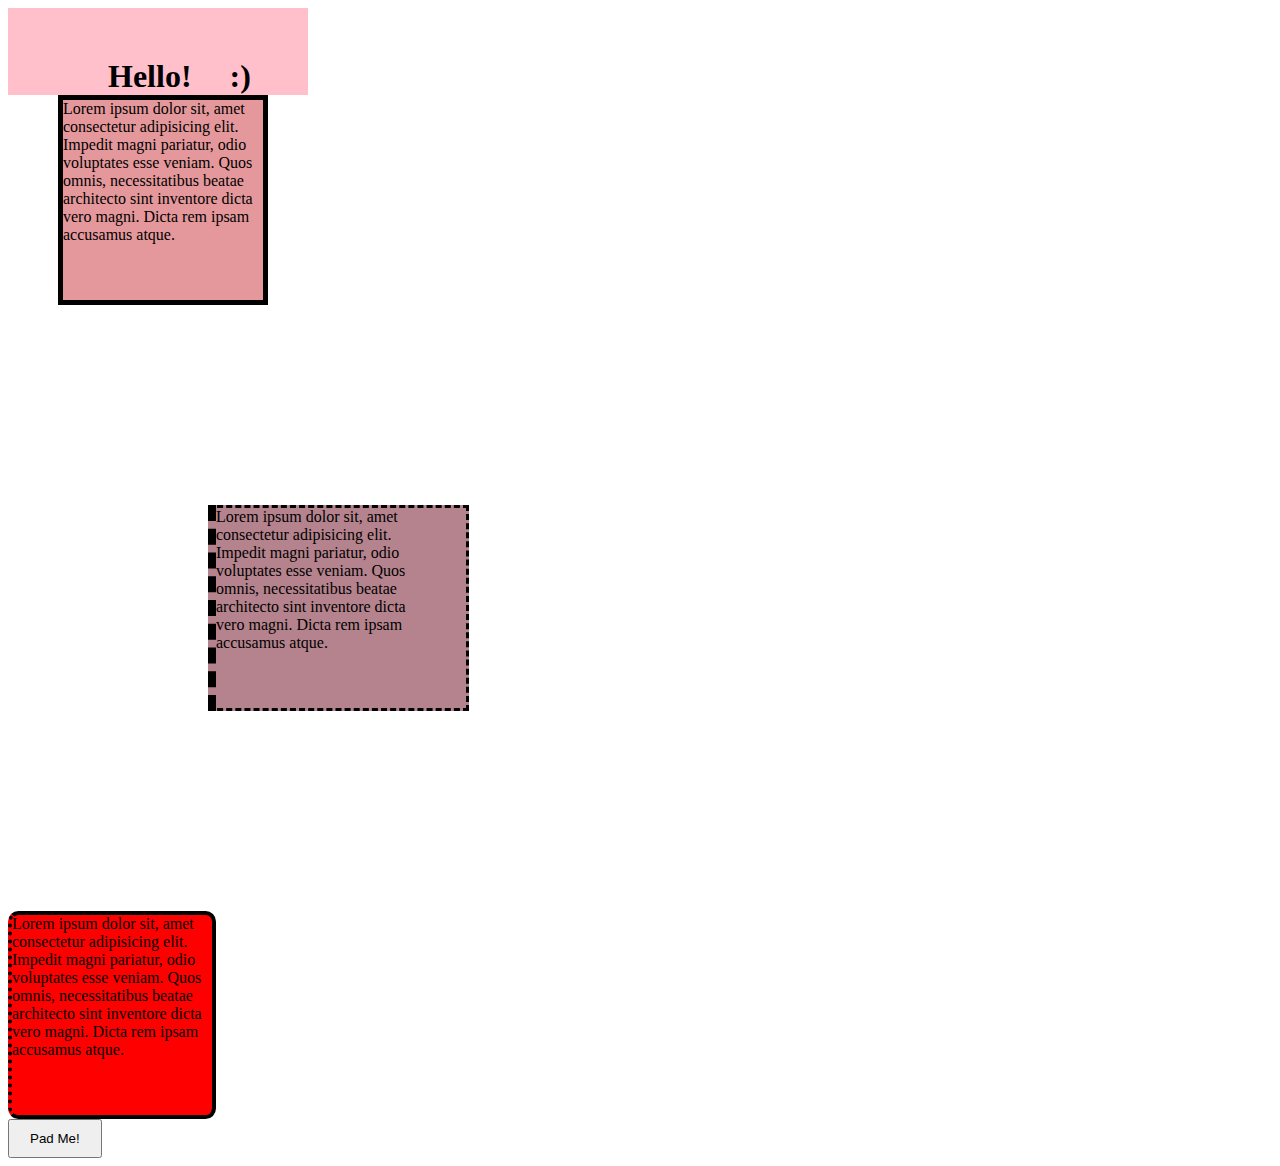
<file: Box_Model_And_Units/Box_Model/index.html>
<!DOCTYPE html>
<html lang="en">

<head>
    <meta charset="UTF-8">
    <meta name="viewport" content="width=device-width, initial-scale=1.0">
    <title>Box Model Demo</title>
    <link rel="stylesheet" href="app.css">
</head>

<body>
    <h1>Hello! <span>:)</span></h1>
    <div id="one">Lorem ipsum dolor sit, amet consectetur adipisicing elit. Impedit magni pariatur, odio voluptates esse
        veniam.
        Quos omnis, necessitatibus beatae architecto sint inventore dicta vero magni. Dicta rem ipsam accusamus atque.
    </div>
    <div id="two">Lorem ipsum dolor sit, amet consectetur adipisicing elit. Impedit magni pariatur, odio voluptates esse
        veniam.
        Quos omnis, necessitatibus beatae architecto sint inventore dicta vero magni. Dicta rem ipsam accusamus atque.
    </div>
    <div id="three">Lorem ipsum dolor sit, amet consectetur adipisicing elit. Impedit magni pariatur, odio voluptates
        esse veniam.
        Quos omnis, necessitatibus beatae architecto sint inventore dicta vero magni. Dicta rem ipsam accusamus atque.
    </div>

    <button>Pad Me!</button>
  


</body>

</html>
</file>
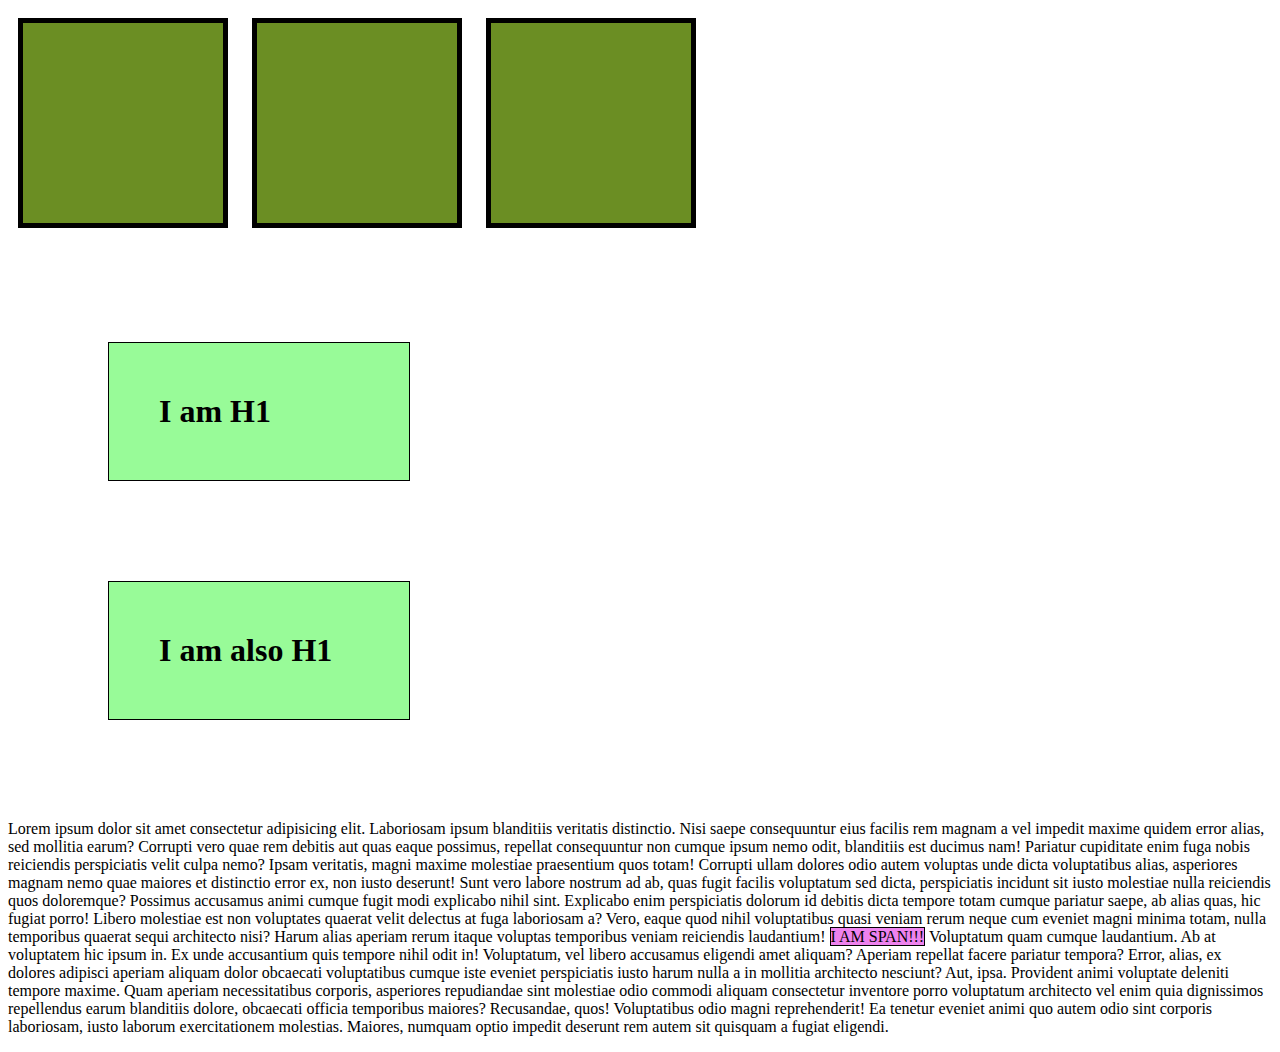
<file: Box_Model_And_Units/Display/index.html>
<!DOCTYPE html>
<html lang="en">

<head>
    <meta charset="UTF-8">
    <meta name="viewport" content="width=device-width, initial-scale=1.0">
    <title>Display Property</title>
    <link rel="stylesheet" href="app.css">
</head>

<body>

    <div></div>
    <div></div>
    <div></div>

    <h1>I am H1</h1>
    <h1>I am also H1</h1>

    <p>Lorem ipsum dolor sit amet consectetur adipisicing elit. Laboriosam ipsum blanditiis veritatis distinctio. Nisi
        saepe consequuntur eius facilis rem magnam a vel impedit maxime quidem error alias, sed mollitia earum?
        Corrupti vero quae rem debitis aut quas eaque possimus, repellat consequuntur non cumque ipsum nemo odit,
        blanditiis est ducimus nam! Pariatur cupiditate enim fuga nobis reiciendis perspiciatis velit culpa nemo?
        Ipsam veritatis, magni maxime molestiae praesentium quos totam! Corrupti ullam dolores odio autem voluptas unde
        dicta voluptatibus alias, asperiores magnam nemo quae maiores et distinctio error ex, non iusto deserunt!
        Sunt vero labore nostrum ad ab, quas fugit facilis voluptatum sed dicta, perspiciatis incidunt sit iusto
        molestiae nulla reiciendis quos doloremque? Possimus accusamus animi cumque fugit modi explicabo nihil sint.
        Explicabo enim perspiciatis dolorum id debitis dicta tempore totam cumque pariatur saepe, ab alias quas, hic
        fugiat porro! Libero molestiae est non voluptates quaerat velit delectus at fuga laboriosam a?
        Vero, eaque quod nihil voluptatibus quasi veniam rerum neque cum eveniet magni minima totam, nulla temporibus
        quaerat sequi architecto nisi? Harum alias aperiam rerum itaque voluptas temporibus veniam reiciendis
        laudantium!
        <span>I AM SPAN!!!</span>
        Voluptatum quam cumque laudantium. Ab at voluptatem hic ipsum in. Ex unde accusantium quis tempore nihil odit
        in! Voluptatum, vel libero accusamus eligendi amet aliquam? Aperiam repellat facere pariatur tempora?
        Error, alias, ex dolores adipisci aperiam aliquam dolor obcaecati voluptatibus cumque iste eveniet perspiciatis
        iusto harum nulla a in mollitia architecto nesciunt? Aut, ipsa. Provident animi voluptate deleniti tempore
        maxime.
        Quam aperiam necessitatibus corporis, asperiores repudiandae sint molestiae odio commodi aliquam consectetur
        inventore porro voluptatum architecto vel enim quia dignissimos repellendus earum blanditiis dolore, obcaecati
        officia temporibus maiores? Recusandae, quos!
        Voluptatibus odio magni reprehenderit! Ea tenetur eveniet animi quo autem odio sint corporis laboriosam, iusto
        laborum exercitationem molestias. Maiores, numquam optio impedit deserunt rem autem sit quisquam a fugiat
        eligendi.</p>
</body>

</html>
</file>
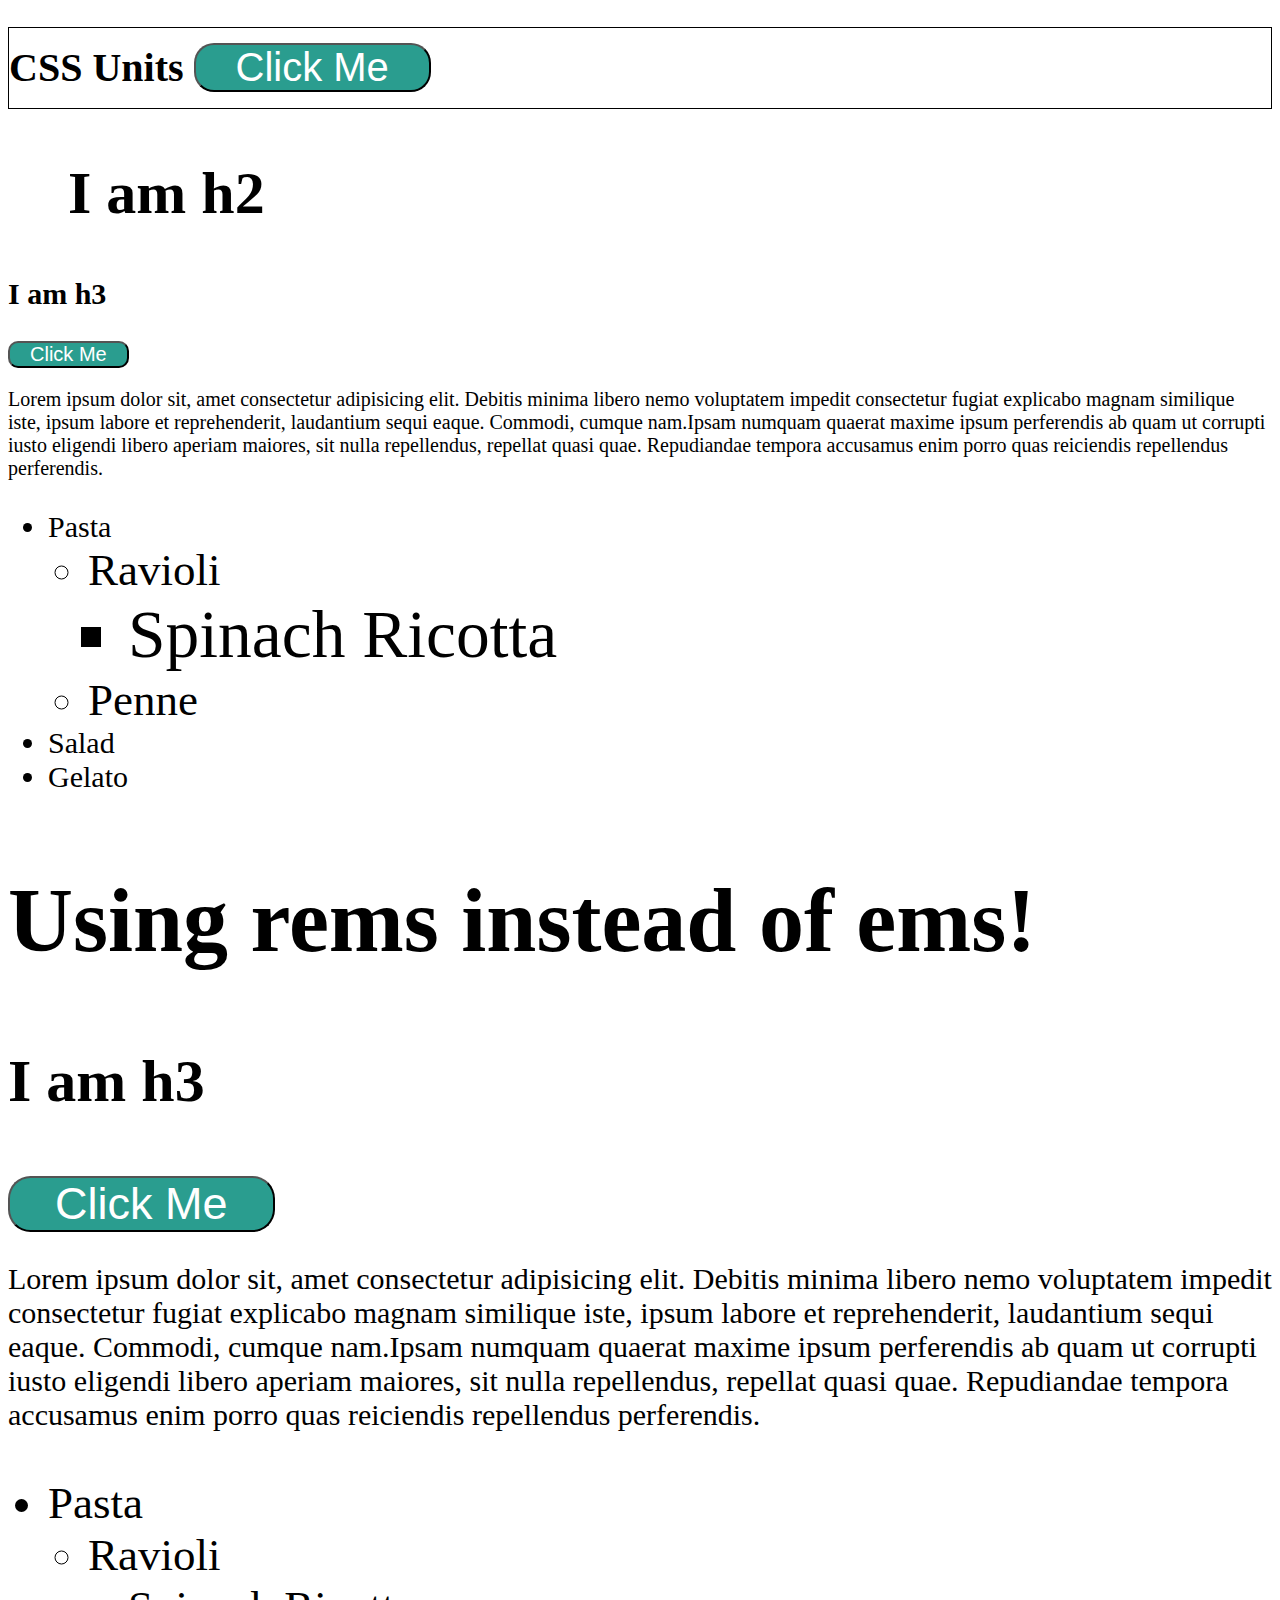
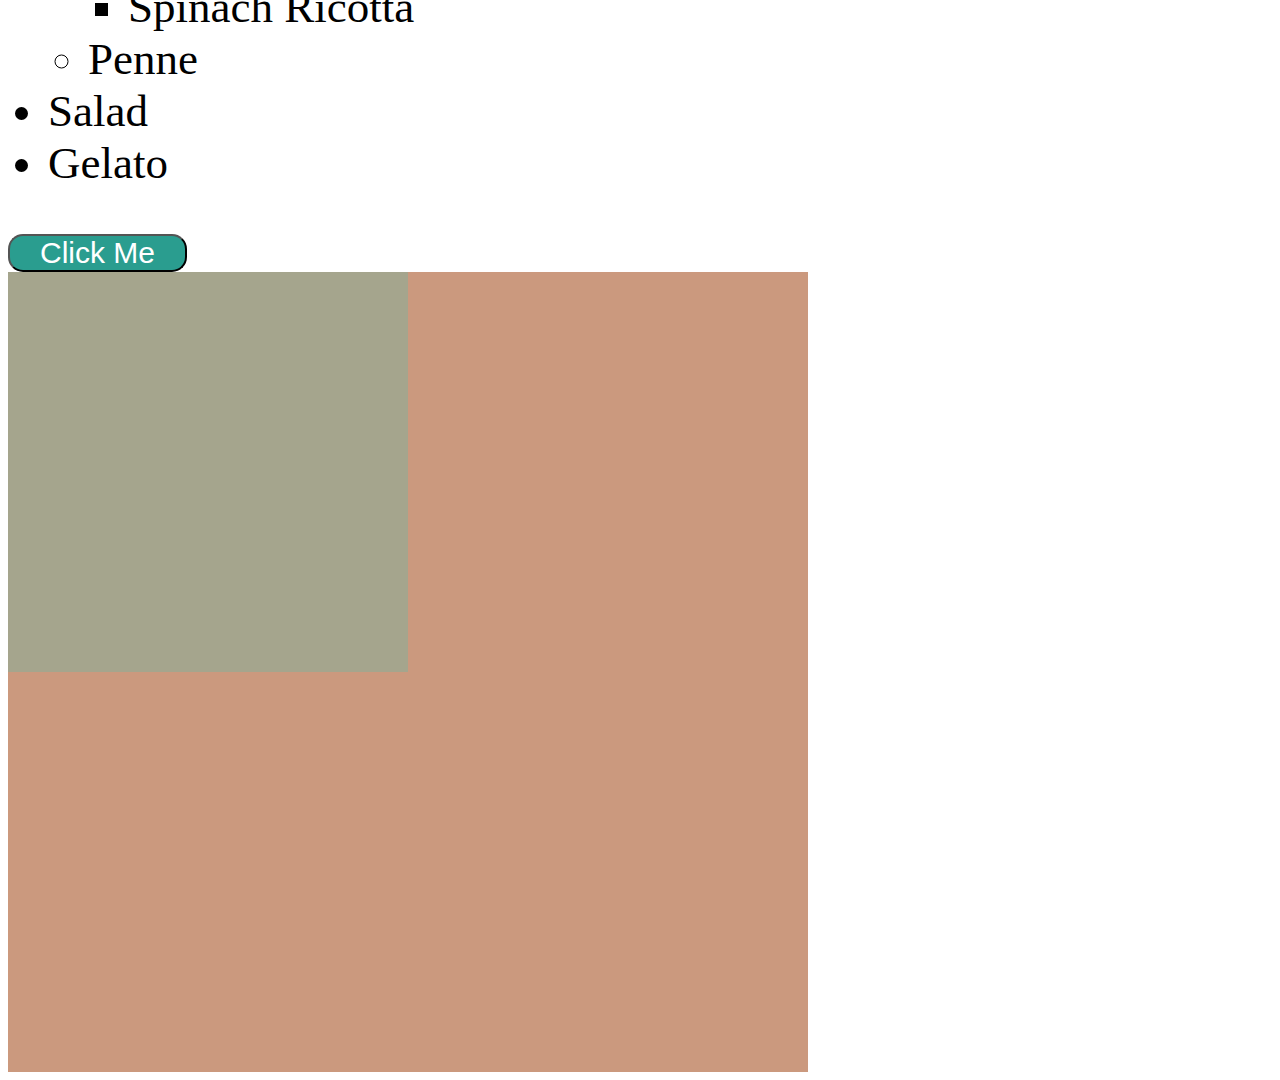
<file: Box_Model_And_Units/Units/index.html>
<!DOCTYPE html>
<html lang="en">

<head>
    <meta charset="UTF-8">
    <meta name="viewport" content="width=device-width, initial-scale=1.0">
    <title>CSS Units</title>
    <link rel="stylesheet" href="app.css">
</head>

<body>
    <h1>CSS Units <button>Click Me</button></h1>

    <article id="ems">
        <h2>I am h2</h2>
        <h3>I am h3</h3>
        <button>Click Me</button>
        <p>Lorem ipsum dolor sit, amet consectetur adipisicing elit. Debitis minima libero nemo voluptatem impedit
            consectetur fugiat explicabo magnam similique iste, ipsum labore et reprehenderit, laudantium sequi eaque.
            Commodi, cumque nam.Ipsam numquam quaerat maxime ipsum perferendis ab quam ut corrupti iusto eligendi libero
            aperiam maiores, sit nulla repellendus, repellat quasi quae. Repudiandae tempora accusamus enim porro quas
            reiciendis repellendus perferendis.</p>
        <ul>
            <li>
                Pasta
                <ul>
                    <li>
                        Ravioli
                        <ul>
                            <li>Spinach Ricotta</li>
                        </ul>
                    </li>
                    <li>Penne</li>
                </ul>
            </li>
            <li>Salad</li>
            <li>Gelato</li>
        </ul>
    </article>

    <article id="rems">
        <h2>Using rems instead of ems!</h2>
        <h3>I am h3</h3>
        <button>Click Me</button>
        <p>Lorem ipsum dolor sit, amet consectetur adipisicing elit. Debitis minima libero nemo voluptatem impedit
            consectetur fugiat explicabo magnam similique iste, ipsum labore et reprehenderit, laudantium sequi eaque.
            Commodi, cumque nam.Ipsam numquam quaerat maxime ipsum perferendis ab quam ut corrupti iusto eligendi libero
            aperiam maiores, sit nulla repellendus, repellat quasi quae. Repudiandae tempora accusamus enim porro quas
            reiciendis repellendus perferendis.</p>
        <ul>
            <li>
                Pasta
                <ul>
                    <li>
                        Ravioli
                        <ul>
                            <li>Spinach Ricotta</li>
                        </ul>
                    </li>
                    <li>Penne</li>
                </ul>
            </li>
            <li>Salad</li>
            <li>Gelato</li>
        </ul>
    </article>

    <button>Click Me</button>
    <section id="percentages">
        <div></div>
    </section>





</body>

</html>
</file>
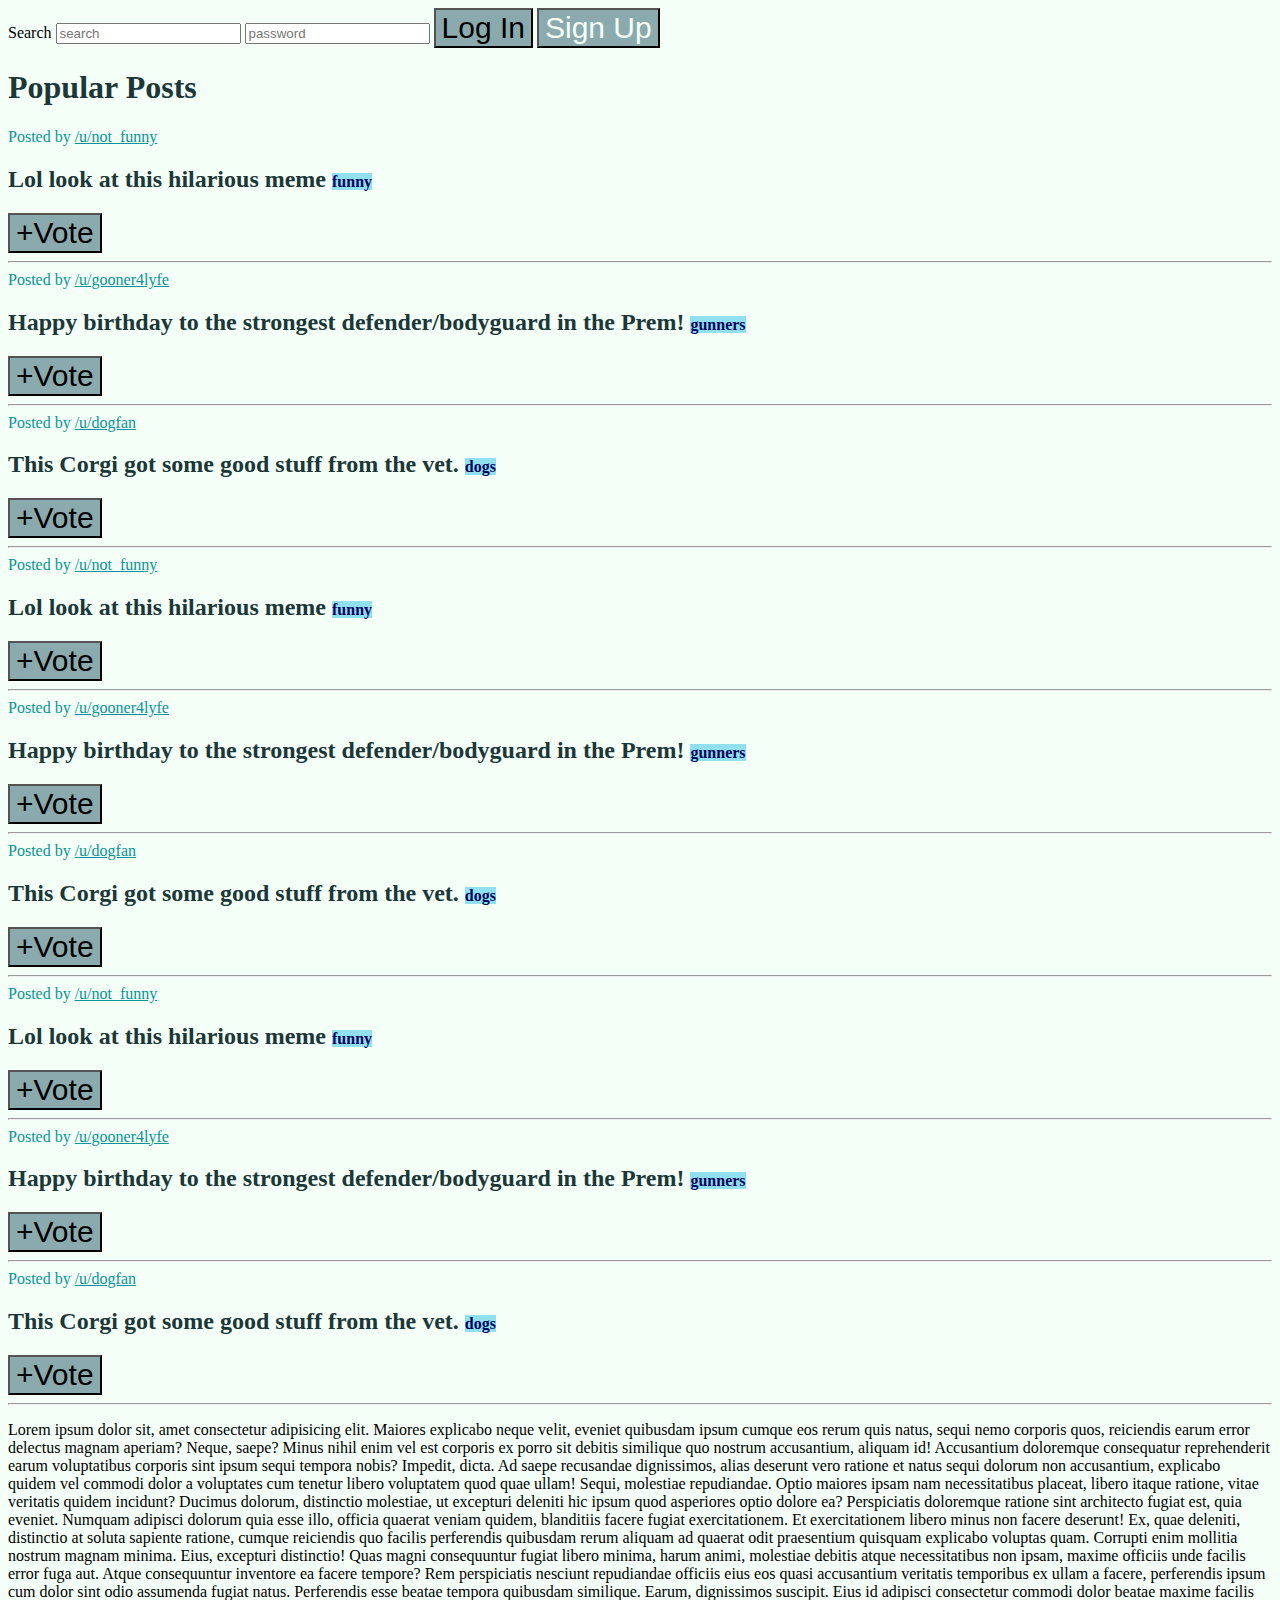
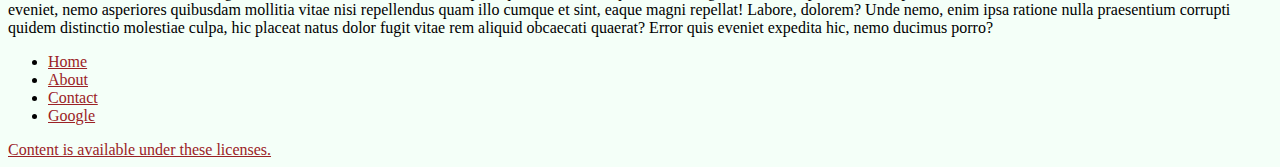
<file: CSS_Selectors_CODE/05_CSS_Selectors/index.html>
<!DOCTYPE html>
<html lang="en">

<head>
    <meta charset="UTF-8">
    <meta name="viewport" content="width=device-width, initial-scale=1.0">
    <title>CSS Selectors</title>

    <link rel="stylesheet" href="app.css">
    
</head>


<body>
    <nav>
        <label for="search">Search</label>
        <input type="text" placeholder="search" id="search">
        <input type="password" placeholder="password">
        <button>Log In</button>
        <button id="signup">Sign Up</button>
    </nav>
    <main>
        <h1>Popular Posts</h1>
        <section class="post">
            <span>Posted by <a href="#213adas">/u/not_funny</a></span>
            <h2>Lol look at this hilarious meme <span class="tag">funny</span></h2>
            <button>+Vote</button>
            <hr>
        </section>
        <section class="post">
            <span>Posted by <a href="#345adas">/u/gooner4lyfe</a></span>
            <h2>Happy birthday to the strongest defender/bodyguard in the Prem! <span class="tag">gunners</span></h2>
            <button>+Vote</button>
            <hr>
        </section>
        <section class="post">
            <span>Posted by <a href="#981adas">/u/dogfan</a></span>
            <h2>This Corgi got some good stuff from the vet. <span class="tag">dogs</span></h2>
            <button>+Vote</button>
            <hr>
        </section>
        <section class="post">
            <span>Posted by <a href="#213adas">/u/not_funny</a></span>
            <h2>Lol look at this hilarious meme <span class="tag">funny</span></h2>
            <button>+Vote</button>
            <hr>
        </section>
        <section class="post">
            <span>Posted by <a href="#345adas">/u/gooner4lyfe</a></span>
            <h2>Happy birthday to the strongest defender/bodyguard in the Prem! <span class="tag">gunners</span></h2>
            <button>+Vote</button>
            <hr>
        </section>
        <section class="post">
            <span>Posted by <a href="#981adas">/u/dogfan</a></span>
            <h2>This Corgi got some good stuff from the vet. <span class="tag">dogs</span></h2>
            <button>+Vote</button>
            <hr>
        </section>
        <section class="post">
            <span>Posted by <a href="#213adas">/u/not_funny</a></span>
            <h2>Lol look at this hilarious meme <span class="tag">funny</span></h2>
            <button>+Vote</button>
            <hr>
        </section>
        <section class="post">
            <span>Posted by <a href="#345adas">/u/gooner4lyfe</a></span>
            <h2>Happy birthday to the strongest defender/bodyguard in the Prem! <span class="tag">gunners</span></h2>
            <button>+Vote</button>
            <hr>
        </section>
        <section class="post">
            <span>Posted by <a href="#981adas">/u/dogfan</a></span>
            <h2>This Corgi got some good stuff from the vet. <span class="tag">dogs</span></h2>
            <button>+Vote</button>
            <hr>
        </section>

        <p>Lorem ipsum dolor sit, amet consectetur adipisicing elit. Maiores explicabo neque velit, eveniet quibusdam
            ipsum cumque eos rerum quis natus, sequi nemo corporis quos, reiciendis earum error delectus magnam aperiam?
            Neque, saepe? Minus nihil enim vel est corporis ex porro sit debitis similique quo nostrum accusantium,
            aliquam id! Accusantium doloremque consequatur reprehenderit earum voluptatibus corporis sint ipsum sequi
            tempora nobis?
            Impedit, dicta. Ad saepe recusandae dignissimos, alias deserunt vero ratione et natus sequi dolorum non
            accusantium, explicabo quidem vel commodi dolor a voluptates cum tenetur libero voluptatem quod quae ullam!
            Sequi, molestiae repudiandae. Optio maiores ipsam nam necessitatibus placeat, libero itaque ratione, vitae
            veritatis quidem incidunt? Ducimus dolorum, distinctio molestiae, ut excepturi deleniti hic ipsum quod
            asperiores optio dolore ea?
            Perspiciatis doloremque ratione sint architecto fugiat est, quia eveniet. Numquam adipisci dolorum quia esse
            illo, officia quaerat veniam quidem, blanditiis facere fugiat exercitationem. Et exercitationem libero minus
            non facere deserunt!
            Ex, quae deleniti, distinctio at soluta sapiente ratione, cumque reiciendis quo facilis perferendis
            quibusdam rerum aliquam ad quaerat odit praesentium quisquam explicabo voluptas quam. Corrupti enim mollitia
            nostrum magnam minima.
            Eius, excepturi distinctio! Quas magni consequuntur fugiat libero minima, harum animi, molestiae debitis
            atque necessitatibus non ipsam, maxime officiis unde facilis error fuga aut. Atque consequuntur inventore ea
            facere tempore?
            Rem perspiciatis nesciunt repudiandae officiis eius eos quasi accusantium veritatis temporibus ex ullam a
            facere, perferendis ipsum cum dolor sint odio assumenda fugiat natus. Perferendis esse beatae tempora
            quibusdam similique.
            Earum, dignissimos suscipit. Eius id adipisci consectetur commodi dolor beatae maxime facilis eveniet, nemo
            asperiores quibusdam mollitia vitae nisi repellendus quam illo cumque et sint, eaque magni repellat! Labore,
            dolorem?
            Unde nemo, enim ipsa ratione nulla praesentium corrupti quidem distinctio molestiae culpa, hic placeat natus
            dolor fugit vitae rem aliquid obcaecati quaerat? Error quis eveniet expedita hic, nemo ducimus porro?</p>
    </main>
    <footer>
        <nav>
            <ul>
                <li>
                    <a href="#home">Home</a>
                </li>
                <li>
                    <a href="#about">About</a>
                </li>
                <li>
                    <a href="#contact">Contact</a>
                </li>
                <li>
                    <a href="www.google.com">Google</a>
                </li>
            </ul>
        </nav>
        <a href="#license">Content is available under these licenses.</a>
    </footer>

</body>

</html>
</file>
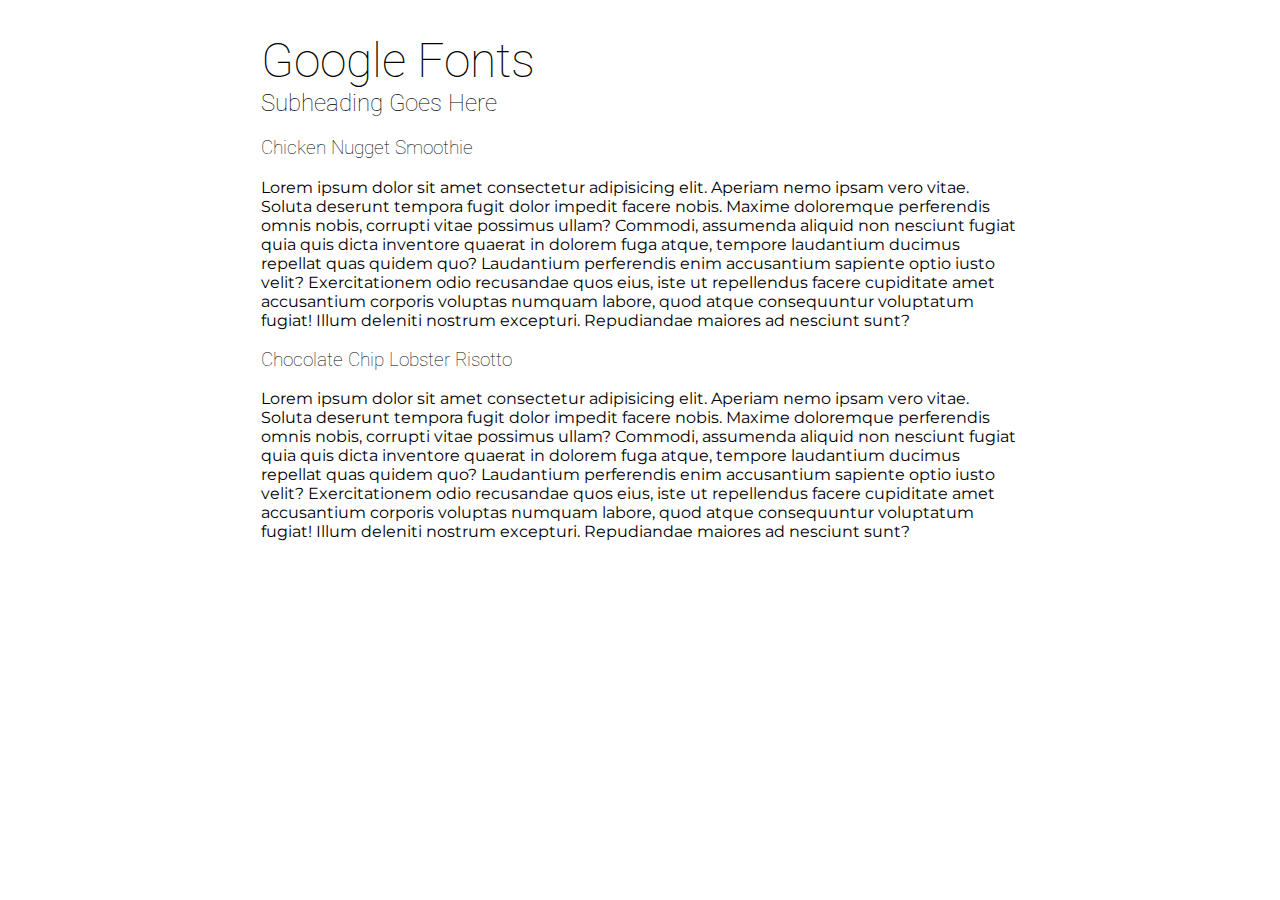
<file: Other_Properties/GoogleFonts/index.html>
<!DOCTYPE html>
<html lang="en">

<head>
    <meta charset="UTF-8">
    <meta name="viewport" content="width=device-width, initial-scale=1.0">
    <title>Google Fonts</title>
    <link href="https://fonts.googleapis.com/css2?family=Montserrat&family=Roboto:wght@100;400&display=swap"
        rel="stylesheet">
    <link rel="stylesheet" href="app.css">
</head>

<body>
    <main>
        <h1>Google Fonts</h1>
        <h2>Subheading Goes Here</h2>

        <h3>Chicken Nugget Smoothie</h3>
        <p>Lorem ipsum dolor sit amet consectetur adipisicing elit. Aperiam nemo ipsam vero vitae. Soluta deserunt
            tempora
            fugit dolor impedit facere nobis. Maxime doloremque perferendis omnis nobis, corrupti vitae possimus ullam?
            Commodi, assumenda aliquid non nesciunt fugiat quia quis dicta inventore quaerat in dolorem fuga atque,
            tempore
            laudantium ducimus repellat quas quidem quo? Laudantium perferendis enim accusantium sapiente optio iusto
            velit?
            Exercitationem odio recusandae quos eius, iste ut repellendus facere cupiditate amet accusantium corporis
            voluptas numquam labore, quod atque consequuntur voluptatum fugiat! Illum deleniti nostrum excepturi.
            Repudiandae maiores ad nesciunt sunt?</p>

        <h3>Chocolate Chip Lobster Risotto</h3>
        <p>Lorem ipsum dolor sit amet consectetur adipisicing elit. Aperiam nemo ipsam vero vitae. Soluta deserunt
            tempora
            fugit dolor impedit facere nobis. Maxime doloremque perferendis omnis nobis, corrupti vitae possimus ullam?
            Commodi, assumenda aliquid non nesciunt fugiat quia quis dicta inventore quaerat in dolorem fuga atque,
            tempore
            laudantium ducimus repellat quas quidem quo? Laudantium perferendis enim accusantium sapiente optio iusto
            velit?
            Exercitationem odio recusandae quos eius, iste ut repellendus facere cupiditate amet accusantium corporis
            voluptas numquam labore, quod atque consequuntur voluptatum fugiat! Illum deleniti nostrum excepturi.
            Repudiandae maiores ad nesciunt sunt?</p>
    </main>
</body>

</html>
</file>
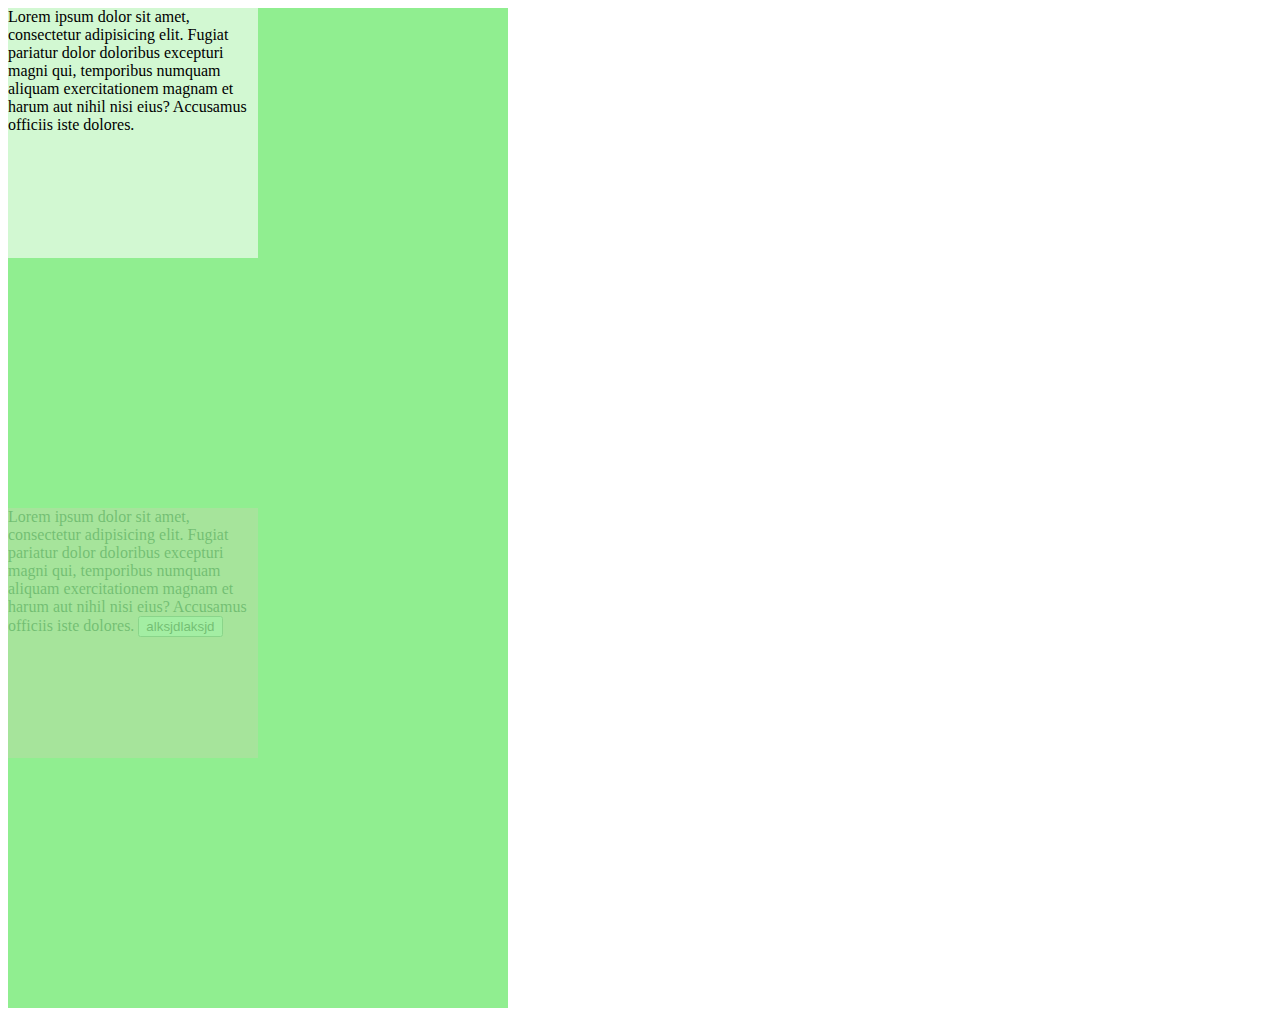
<file: Other_Properties/Opacity/index.html>
<!DOCTYPE html>
<html lang="en">

<head>
    <meta charset="UTF-8">
    <meta name="viewport" content="width=device-width, initial-scale=1.0">
    <title>Opacity & Alpha</title>
    <link rel="stylesheet" href="app.css">
</head>

<body>
    <section>
        <div id="rgba">
            Lorem ipsum dolor sit amet, consectetur adipisicing elit. Fugiat pariatur dolor doloribus excepturi magni
            qui, temporibus numquam aliquam exercitationem magnam et harum aut nihil nisi eius? Accusamus officiis iste
            dolores.
        </div>
    </section>
    <section>
        <div id="opacity">
            Lorem ipsum dolor sit amet, consectetur adipisicing elit. Fugiat pariatur dolor doloribus excepturi magni
            qui, temporibus numquam aliquam exercitationem magnam et harum aut nihil nisi eius? Accusamus officiis iste
            dolores.
            <button>alksjdlaksjd</button>
        </div>
    </section>
</body>

</html>
</file>
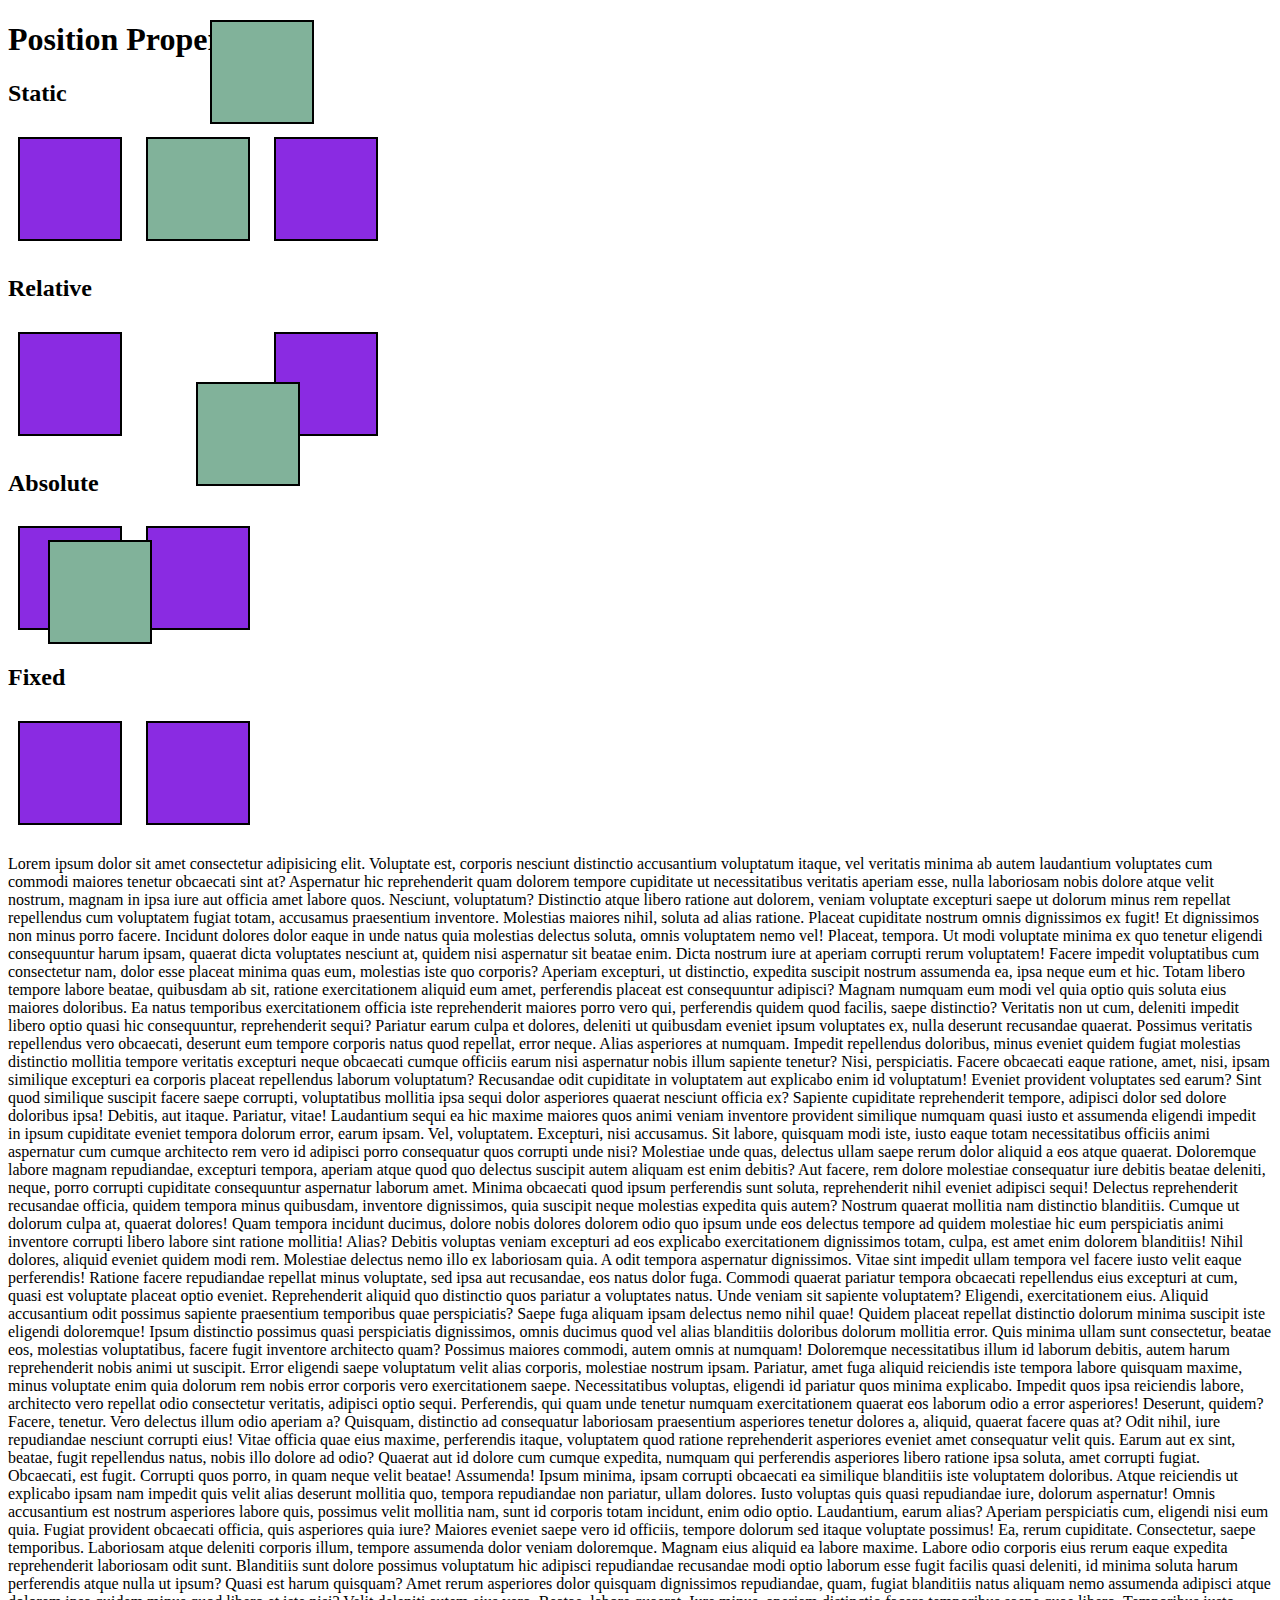
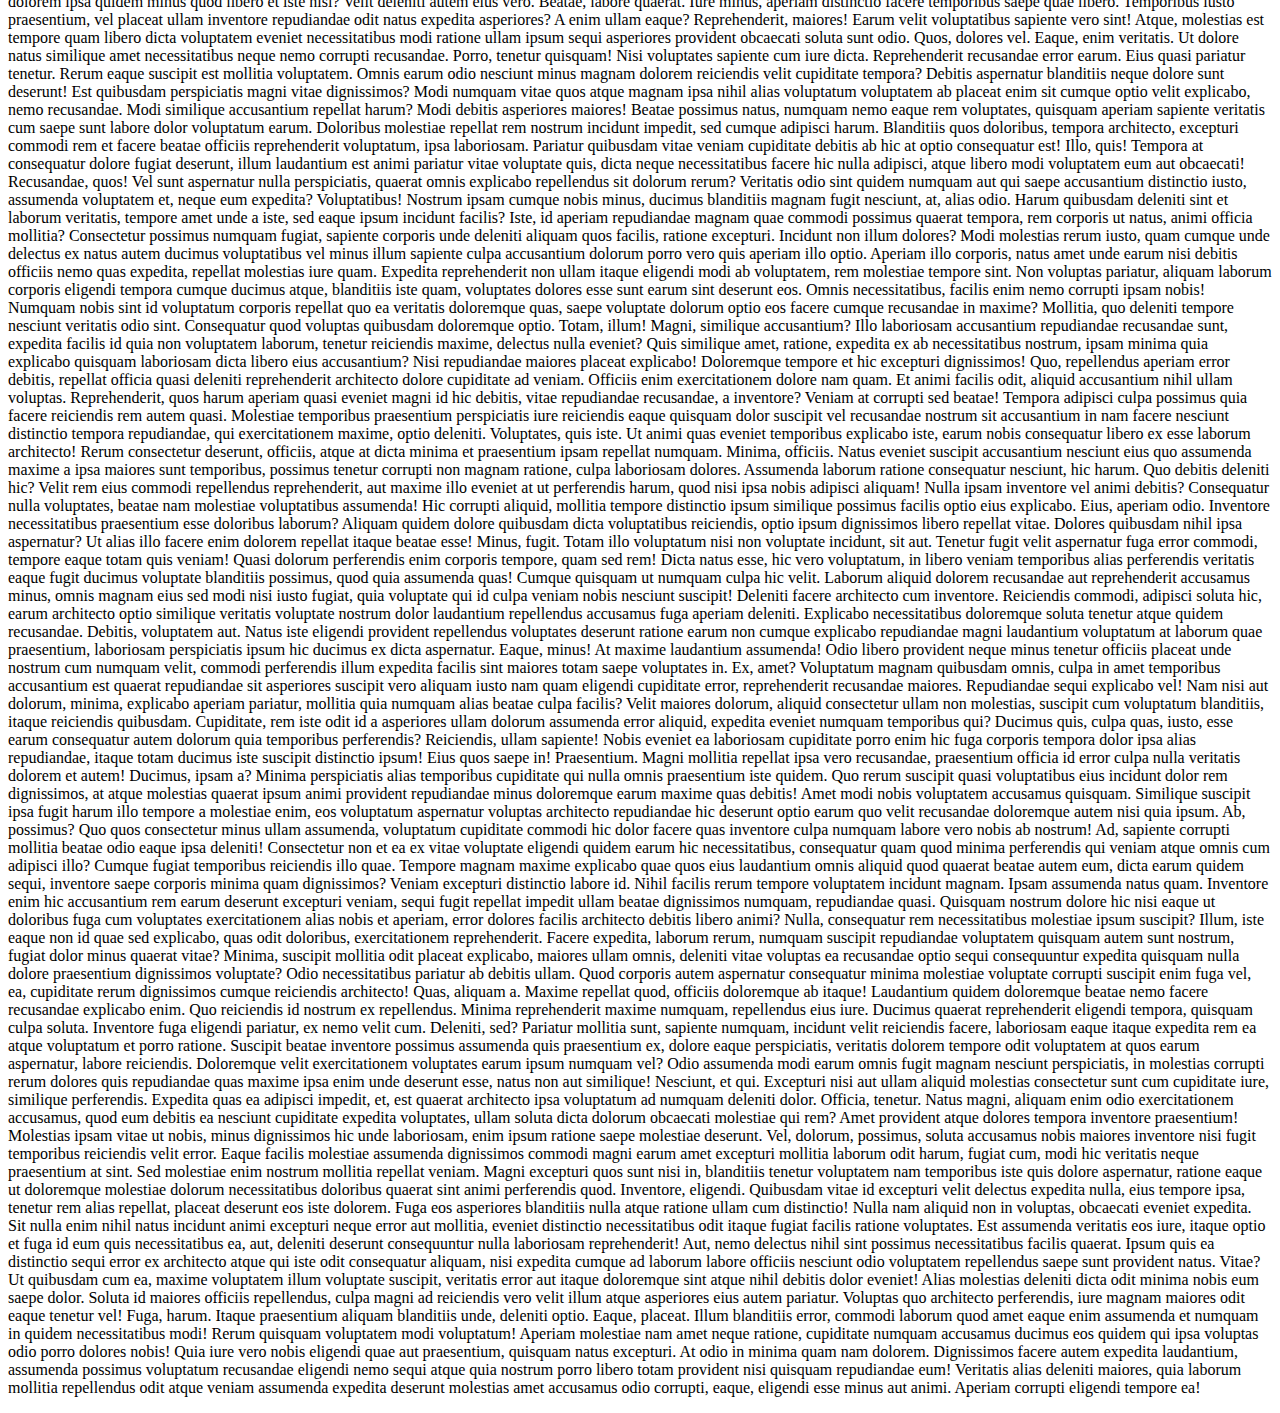
<file: Other_Properties/Position/index.html>
<!DOCTYPE html>
<html lang="en">

<head>
    <meta charset="UTF-8">
    <meta name="viewport" content="width=device-width, initial-scale=1.0">
    <title>Position</title>
    <link rel="stylesheet" href="app.css">
</head>

<body>
    <h1>Position Property</h1>
    <section id="static">
        <h2>Static</h2>
        <div></div>
        <div id="middle"></div>
        <div></div>
    </section>
    <section id="relative">
        <h2>Relative</h2>
        <div></div>
        <div id="middle"></div>
        <div></div>
    </section>
    <section id="absolute">
        <h2>Absolute</h2>
        <div></div>
        <div id="middle"></div>
        <div></div>
    </section>

    <section id="fixed">
        <h2>Fixed</h2>
        <div></div>
        <div id="middle"></div>
        <div></div>
    </section>

    <p>Lorem ipsum dolor sit amet consectetur adipisicing elit. Voluptate est, corporis nesciunt distinctio accusantium
        voluptatum itaque, vel veritatis minima ab autem laudantium voluptates cum commodi maiores tenetur obcaecati
        sint at?
        Aspernatur hic reprehenderit quam dolorem tempore cupiditate ut necessitatibus veritatis aperiam esse, nulla
        laboriosam nobis dolore atque velit nostrum, magnam in ipsa iure aut officia amet labore quos. Nesciunt,
        voluptatum?
        Distinctio atque libero ratione aut dolorem, veniam voluptate excepturi saepe ut dolorum minus rem repellat
        repellendus cum voluptatem fugiat totam, accusamus praesentium inventore. Molestias maiores nihil, soluta ad
        alias ratione.
        Placeat cupiditate nostrum omnis dignissimos ex fugit! Et dignissimos non minus porro facere. Incidunt dolores
        dolor eaque in unde natus quia molestias delectus soluta, omnis voluptatem nemo vel! Placeat, tempora.
        Ut modi voluptate minima ex quo tenetur eligendi consequuntur harum ipsam, quaerat dicta voluptates nesciunt at,
        quidem nisi aspernatur sit beatae enim. Dicta nostrum iure at aperiam corrupti rerum voluptatem!
        Facere impedit voluptatibus cum consectetur nam, dolor esse placeat minima quas eum, molestias iste quo
        corporis? Aperiam excepturi, ut distinctio, expedita suscipit nostrum assumenda ea, ipsa neque eum et hic.
        Totam libero tempore labore beatae, quibusdam ab sit, ratione exercitationem aliquid eum amet, perferendis
        placeat est consequuntur adipisci? Magnam numquam eum modi vel quia optio quis soluta eius maiores doloribus.
        Ea natus temporibus exercitationem officia iste reprehenderit maiores porro vero qui, perferendis quidem quod
        facilis, saepe distinctio? Veritatis non ut cum, deleniti impedit libero optio quasi hic consequuntur,
        reprehenderit sequi?
        Pariatur earum culpa et dolores, deleniti ut quibusdam eveniet ipsum voluptates ex, nulla deserunt recusandae
        quaerat. Possimus veritatis repellendus vero obcaecati, deserunt eum tempore corporis natus quod repellat, error
        neque.
        Alias asperiores at numquam. Impedit repellendus doloribus, minus eveniet quidem fugiat molestias distinctio
        mollitia tempore veritatis excepturi neque obcaecati cumque officiis earum nisi aspernatur nobis illum sapiente
        tenetur? Nisi, perspiciatis.
        Facere obcaecati eaque ratione, amet, nisi, ipsam similique excepturi ea corporis placeat repellendus laborum
        voluptatum? Recusandae odit cupiditate in voluptatem aut explicabo enim id voluptatum! Eveniet provident
        voluptates sed earum?
        Sint quod similique suscipit facere saepe corrupti, voluptatibus mollitia ipsa sequi dolor asperiores quaerat
        nesciunt officia ex? Sapiente cupiditate reprehenderit tempore, adipisci dolor sed dolore doloribus ipsa!
        Debitis, aut itaque.
        Pariatur, vitae! Laudantium sequi ea hic maxime maiores quos animi veniam inventore provident similique numquam
        quasi iusto et assumenda eligendi impedit in ipsum cupiditate eveniet tempora dolorum error, earum ipsam.
        Vel, voluptatem. Excepturi, nisi accusamus. Sit labore, quisquam modi iste, iusto eaque totam necessitatibus
        officiis animi aspernatur cum cumque architecto rem vero id adipisci porro consequatur quos corrupti unde nisi?
        Molestiae unde quas, delectus ullam saepe rerum dolor aliquid a eos atque quaerat. Doloremque labore magnam
        repudiandae, excepturi tempora, aperiam atque quod quo delectus suscipit autem aliquam est enim debitis?
        Aut facere, rem dolore molestiae consequatur iure debitis beatae deleniti, neque, porro corrupti cupiditate
        consequuntur aspernatur laborum amet. Minima obcaecati quod ipsum perferendis sunt soluta, reprehenderit nihil
        eveniet adipisci sequi!
        Delectus reprehenderit recusandae officia, quidem tempora minus quibusdam, inventore dignissimos, quia suscipit
        neque molestias expedita quis autem? Nostrum quaerat mollitia nam distinctio blanditiis. Cumque ut dolorum culpa
        at, quaerat dolores!
        Quam tempora incidunt ducimus, dolore nobis dolores dolorem odio quo ipsum unde eos delectus tempore ad quidem
        molestiae hic eum perspiciatis animi inventore corrupti libero labore sint ratione mollitia! Alias?
        Debitis voluptas veniam excepturi ad eos explicabo exercitationem dignissimos totam, culpa, est amet enim
        dolorem blanditiis! Nihil dolores, aliquid eveniet quidem modi rem. Molestiae delectus nemo illo ex laboriosam
        quia.
        A odit tempora aspernatur dignissimos. Vitae sint impedit ullam tempora vel facere iusto velit eaque
        perferendis! Ratione facere repudiandae repellat minus voluptate, sed ipsa aut recusandae, eos natus dolor fuga.
        Commodi quaerat pariatur tempora obcaecati repellendus eius excepturi at cum, quasi est voluptate placeat optio
        eveniet. Reprehenderit aliquid quo distinctio quos pariatur a voluptates natus. Unde veniam sit sapiente
        voluptatem?
        Eligendi, exercitationem eius. Aliquid accusantium odit possimus sapiente praesentium temporibus quae
        perspiciatis? Saepe fuga aliquam ipsam delectus nemo nihil quae! Quidem placeat repellat distinctio dolorum
        minima suscipit iste eligendi doloremque!
        Ipsum distinctio possimus quasi perspiciatis dignissimos, omnis ducimus quod vel alias blanditiis doloribus
        dolorum mollitia error. Quis minima ullam sunt consectetur, beatae eos, molestias voluptatibus, facere fugit
        inventore architecto quam?
        Possimus maiores commodi, autem omnis at numquam! Doloremque necessitatibus illum id laborum debitis, autem
        harum reprehenderit nobis animi ut suscipit. Error eligendi saepe voluptatum velit alias corporis, molestiae
        nostrum ipsam.
        Pariatur, amet fuga aliquid reiciendis iste tempora labore quisquam maxime, minus voluptate enim quia dolorum
        rem nobis error corporis vero exercitationem saepe. Necessitatibus voluptas, eligendi id pariatur quos minima
        explicabo.
        Impedit quos ipsa reiciendis labore, architecto vero repellat odio consectetur veritatis, adipisci optio sequi.
        Perferendis, qui quam unde tenetur numquam exercitationem quaerat eos laborum odio a error asperiores! Deserunt,
        quidem?
        Facere, tenetur. Vero delectus illum odio aperiam a? Quisquam, distinctio ad consequatur laboriosam praesentium
        asperiores tenetur dolores a, aliquid, quaerat facere quas at? Odit nihil, iure repudiandae nesciunt corrupti
        eius!
        Vitae officia quae eius maxime, perferendis itaque, voluptatem quod ratione reprehenderit asperiores eveniet
        amet consequatur velit quis. Earum aut ex sint, beatae, fugit repellendus natus, nobis illo dolore ad odio?
        Quaerat aut id dolore cum cumque expedita, numquam qui perferendis asperiores libero ratione ipsa soluta, amet
        corrupti fugiat. Obcaecati, est fugit. Corrupti quos porro, in quam neque velit beatae! Assumenda!
        Ipsum minima, ipsam corrupti obcaecati ea similique blanditiis iste voluptatem doloribus. Atque reiciendis ut
        explicabo ipsam nam impedit quis velit alias deserunt mollitia quo, tempora repudiandae non pariatur, ullam
        dolores.
        Iusto voluptas quis quasi repudiandae iure, dolorum aspernatur! Omnis accusantium est nostrum asperiores labore
        quis, possimus velit mollitia nam, sunt id corporis totam incidunt, enim odio optio. Laudantium, earum alias?
        Aperiam perspiciatis cum, eligendi nisi eum quia. Fugiat provident obcaecati officia, quis asperiores quia iure?
        Maiores eveniet saepe vero id officiis, tempore dolorum sed itaque voluptate possimus! Ea, rerum cupiditate.
        Consectetur, saepe temporibus. Laboriosam atque deleniti corporis illum, tempore assumenda dolor veniam
        doloremque. Magnam eius aliquid ea labore maxime. Labore odio corporis eius rerum eaque expedita reprehenderit
        laboriosam odit sunt.
        Blanditiis sunt dolore possimus voluptatum hic adipisci repudiandae recusandae modi optio laborum esse fugit
        facilis quasi deleniti, id minima soluta harum perferendis atque nulla ut ipsum? Quasi est harum quisquam?
        Amet rerum asperiores dolor quisquam dignissimos repudiandae, quam, fugiat blanditiis natus aliquam nemo
        assumenda adipisci atque dolorem ipsa quidem minus quod libero et iste nisi? Velit deleniti autem eius vero.
        Beatae, labore quaerat. Iure minus, aperiam distinctio facere temporibus saepe quae libero. Temporibus iusto
        praesentium, vel placeat ullam inventore repudiandae odit natus expedita asperiores? A enim ullam eaque?
        Reprehenderit, maiores!
        Earum velit voluptatibus sapiente vero sint! Atque, molestias est tempore quam libero dicta voluptatem eveniet
        necessitatibus modi ratione ullam ipsum sequi asperiores provident obcaecati soluta sunt odio. Quos, dolores
        vel.
        Eaque, enim veritatis. Ut dolore natus similique amet necessitatibus neque nemo corrupti recusandae. Porro,
        tenetur quisquam! Nisi voluptates sapiente cum iure dicta. Reprehenderit recusandae error earum. Eius quasi
        pariatur tenetur.
        Rerum eaque suscipit est mollitia voluptatem. Omnis earum odio nesciunt minus magnam dolorem reiciendis velit
        cupiditate tempora? Debitis aspernatur blanditiis neque dolore sunt deserunt! Est quibusdam perspiciatis magni
        vitae dignissimos?
        Modi numquam vitae quos atque magnam ipsa nihil alias voluptatum voluptatem ab placeat enim sit cumque optio
        velit explicabo, nemo recusandae. Modi similique accusantium repellat harum? Modi debitis asperiores maiores!
        Beatae possimus natus, numquam nemo eaque rem voluptates, quisquam aperiam sapiente veritatis cum saepe sunt
        labore dolor voluptatum earum. Doloribus molestiae repellat rem nostrum incidunt impedit, sed cumque adipisci
        harum.
        Blanditiis quos doloribus, tempora architecto, excepturi commodi rem et facere beatae officiis reprehenderit
        voluptatum, ipsa laboriosam. Pariatur quibusdam vitae veniam cupiditate debitis ab hic at optio consequatur est!
        Illo, quis!
        Tempora at consequatur dolore fugiat deserunt, illum laudantium est animi pariatur vitae voluptate quis, dicta
        neque necessitatibus facere hic nulla adipisci, atque libero modi voluptatem eum aut obcaecati! Recusandae,
        quos!
        Vel sunt aspernatur nulla perspiciatis, quaerat omnis explicabo repellendus sit dolorum rerum? Veritatis odio
        sint quidem numquam aut qui saepe accusantium distinctio iusto, assumenda voluptatem et, neque eum expedita?
        Voluptatibus!
        Nostrum ipsam cumque nobis minus, ducimus blanditiis magnam fugit nesciunt, at, alias odio. Harum quibusdam
        deleniti sint et laborum veritatis, tempore amet unde a iste, sed eaque ipsum incidunt facilis?
        Iste, id aperiam repudiandae magnam quae commodi possimus quaerat tempora, rem corporis ut natus, animi officia
        mollitia? Consectetur possimus numquam fugiat, sapiente corporis unde deleniti aliquam quos facilis, ratione
        excepturi.
        Incidunt non illum dolores? Modi molestias rerum iusto, quam cumque unde delectus ex natus autem ducimus
        voluptatibus vel minus illum sapiente culpa accusantium dolorum porro vero quis aperiam illo optio.
        Aperiam illo corporis, natus amet unde earum nisi debitis officiis nemo quas expedita, repellat molestias iure
        quam. Expedita reprehenderit non ullam itaque eligendi modi ab voluptatem, rem molestiae tempore sint.
        Non voluptas pariatur, aliquam laborum corporis eligendi tempora cumque ducimus atque, blanditiis iste quam,
        voluptates dolores esse sunt earum sint deserunt eos. Omnis necessitatibus, facilis enim nemo corrupti ipsam
        nobis!
        Numquam nobis sint id voluptatum corporis repellat quo ea veritatis doloremque quas, saepe voluptate dolorum
        optio eos facere cumque recusandae in maxime? Mollitia, quo deleniti tempore nesciunt veritatis odio sint.
        Consequatur quod voluptas quibusdam doloremque optio. Totam, illum! Magni, similique accusantium? Illo
        laboriosam accusantium repudiandae recusandae sunt, expedita facilis id quia non voluptatem laborum, tenetur
        reiciendis maxime, delectus nulla eveniet?
        Quis similique amet, ratione, expedita ex ab necessitatibus nostrum, ipsam minima quia explicabo quisquam
        laboriosam dicta libero eius accusantium? Nisi repudiandae maiores placeat explicabo! Doloremque tempore et hic
        excepturi dignissimos!
        Quo, repellendus aperiam error debitis, repellat officia quasi deleniti reprehenderit architecto dolore
        cupiditate ad veniam. Officiis enim exercitationem dolore nam quam. Et animi facilis odit, aliquid accusantium
        nihil ullam voluptas.
        Reprehenderit, quos harum aperiam quasi eveniet magni id hic debitis, vitae repudiandae recusandae, a inventore?
        Veniam at corrupti sed beatae! Tempora adipisci culpa possimus quia facere reiciendis rem autem quasi.
        Molestiae temporibus praesentium perspiciatis iure reiciendis eaque quisquam dolor suscipit vel recusandae
        nostrum sit accusantium in nam facere nesciunt distinctio tempora repudiandae, qui exercitationem maxime, optio
        deleniti. Voluptates, quis iste.
        Ut animi quas eveniet temporibus explicabo iste, earum nobis consequatur libero ex esse laborum architecto!
        Rerum consectetur deserunt, officiis, atque at dicta minima et praesentium ipsam repellat numquam. Minima,
        officiis.
        Natus eveniet suscipit accusantium nesciunt eius quo assumenda maxime a ipsa maiores sunt temporibus, possimus
        tenetur corrupti non magnam ratione, culpa laboriosam dolores. Assumenda laborum ratione consequatur nesciunt,
        hic harum.
        Quo debitis deleniti hic? Velit rem eius commodi repellendus reprehenderit, aut maxime illo eveniet at ut
        perferendis harum, quod nisi ipsa nobis adipisci aliquam! Nulla ipsam inventore vel animi debitis?
        Consequatur nulla voluptates, beatae nam molestiae voluptatibus assumenda! Hic corrupti aliquid, mollitia
        tempore distinctio ipsum similique possimus facilis optio eius explicabo. Eius, aperiam odio. Inventore
        necessitatibus praesentium esse doloribus laborum?
        Aliquam quidem dolore quibusdam dicta voluptatibus reiciendis, optio ipsum dignissimos libero repellat vitae.
        Dolores quibusdam nihil ipsa aspernatur? Ut alias illo facere enim dolorem repellat itaque beatae esse! Minus,
        fugit.
        Totam illo voluptatum nisi non voluptate incidunt, sit aut. Tenetur fugit velit aspernatur fuga error commodi,
        tempore eaque totam quis veniam! Quasi dolorum perferendis enim corporis tempore, quam sed rem!
        Dicta natus esse, hic vero voluptatum, in libero veniam temporibus alias perferendis veritatis eaque fugit
        ducimus voluptate blanditiis possimus, quod quia assumenda quas! Cumque quisquam ut numquam culpa hic velit.
        Laborum aliquid dolorem recusandae aut reprehenderit accusamus minus, omnis magnam eius sed modi nisi iusto
        fugiat, quia voluptate qui id culpa veniam nobis nesciunt suscipit! Deleniti facere architecto cum inventore.
        Reiciendis commodi, adipisci soluta hic, earum architecto optio similique veritatis voluptate nostrum dolor
        laudantium repellendus accusamus fuga aperiam deleniti. Explicabo necessitatibus doloremque soluta tenetur atque
        quidem recusandae. Debitis, voluptatem aut.
        Natus iste eligendi provident repellendus voluptates deserunt ratione earum non cumque explicabo repudiandae
        magni laudantium voluptatum at laborum quae praesentium, laboriosam perspiciatis ipsum hic ducimus ex dicta
        aspernatur. Eaque, minus!
        At maxime laudantium assumenda! Odio libero provident neque minus tenetur officiis placeat unde nostrum cum
        numquam velit, commodi perferendis illum expedita facilis sint maiores totam saepe voluptates in. Ex, amet?
        Voluptatum magnam quibusdam omnis, culpa in amet temporibus accusantium est quaerat repudiandae sit asperiores
        suscipit vero aliquam iusto nam quam eligendi cupiditate error, reprehenderit recusandae maiores. Repudiandae
        sequi explicabo vel!
        Nam nisi aut dolorum, minima, explicabo aperiam pariatur, mollitia quia numquam alias beatae culpa facilis?
        Velit maiores dolorum, aliquid consectetur ullam non molestias, suscipit cum voluptatum blanditiis, itaque
        reiciendis quibusdam.
        Cupiditate, rem iste odit id a asperiores ullam dolorum assumenda error aliquid, expedita eveniet numquam
        temporibus qui? Ducimus quis, culpa quas, iusto, esse earum consequatur autem dolorum quia temporibus
        perferendis?
        Reiciendis, ullam sapiente! Nobis eveniet ea laboriosam cupiditate porro enim hic fuga corporis tempora dolor
        ipsa alias repudiandae, itaque totam ducimus iste suscipit distinctio ipsum! Eius quos saepe in! Praesentium.
        Magni mollitia repellat ipsa vero recusandae, praesentium officia id error culpa nulla veritatis dolorem et
        autem! Ducimus, ipsam a? Minima perspiciatis alias temporibus cupiditate qui nulla omnis praesentium iste
        quidem.
        Quo rerum suscipit quasi voluptatibus eius incidunt dolor rem dignissimos, at atque molestias quaerat ipsum
        animi provident repudiandae minus doloremque earum maxime quas debitis! Amet modi nobis voluptatem accusamus
        quisquam.
        Similique suscipit ipsa fugit harum illo tempore a molestiae enim, eos voluptatum aspernatur voluptas architecto
        repudiandae hic deserunt optio earum quo velit recusandae doloremque autem nisi quia ipsum. Ab, possimus?
        Quo quos consectetur minus ullam assumenda, voluptatum cupiditate commodi hic dolor facere quas inventore culpa
        numquam labore vero nobis ab nostrum! Ad, sapiente corrupti mollitia beatae odio eaque ipsa deleniti!
        Consectetur non et ea ex vitae voluptate eligendi quidem earum hic necessitatibus, consequatur quam quod minima
        perferendis qui veniam atque omnis cum adipisci illo? Cumque fugiat temporibus reiciendis illo quae.
        Tempore magnam maxime explicabo quae quos eius laudantium omnis aliquid quod quaerat beatae autem eum, dicta
        earum quidem sequi, inventore saepe corporis minima quam dignissimos? Veniam excepturi distinctio labore id.
        Nihil facilis rerum tempore voluptatem incidunt magnam. Ipsam assumenda natus quam. Inventore enim hic
        accusantium rem earum deserunt excepturi veniam, sequi fugit repellat impedit ullam beatae dignissimos numquam,
        repudiandae quasi.
        Quisquam nostrum dolore hic nisi eaque ut doloribus fuga cum voluptates exercitationem alias nobis et aperiam,
        error dolores facilis architecto debitis libero animi? Nulla, consequatur rem necessitatibus molestiae ipsum
        suscipit?
        Illum, iste eaque non id quae sed explicabo, quas odit doloribus, exercitationem reprehenderit. Facere expedita,
        laborum rerum, numquam suscipit repudiandae voluptatem quisquam autem sunt nostrum, fugiat dolor minus quaerat
        vitae?
        Minima, suscipit mollitia odit placeat explicabo, maiores ullam omnis, deleniti vitae voluptas ea recusandae
        optio sequi consequuntur expedita quisquam nulla dolore praesentium dignissimos voluptate? Odio necessitatibus
        pariatur ab debitis ullam.
        Quod corporis autem aspernatur consequatur minima molestiae voluptate corrupti suscipit enim fuga vel, ea,
        cupiditate rerum dignissimos cumque reiciendis architecto! Quas, aliquam a. Maxime repellat quod, officiis
        doloremque ab itaque!
        Laudantium quidem doloremque beatae nemo facere recusandae explicabo enim. Quo reiciendis id nostrum ex
        repellendus. Minima reprehenderit maxime numquam, repellendus eius iure. Ducimus quaerat reprehenderit eligendi
        tempora, quisquam culpa soluta.
        Inventore fuga eligendi pariatur, ex nemo velit cum. Deleniti, sed? Pariatur mollitia sunt, sapiente numquam,
        incidunt velit reiciendis facere, laboriosam eaque itaque expedita rem ea atque voluptatum et porro ratione.
        Suscipit beatae inventore possimus assumenda quis praesentium ex, dolore eaque perspiciatis, veritatis dolorem
        tempore odit voluptatem at quos earum aspernatur, labore reiciendis. Doloremque velit exercitationem voluptates
        earum ipsum numquam vel?
        Odio assumenda modi earum omnis fugit magnam nesciunt perspiciatis, in molestias corrupti rerum dolores quis
        repudiandae quas maxime ipsa enim unde deserunt esse, natus non aut similique! Nesciunt, et qui.
        Excepturi nisi aut ullam aliquid molestias consectetur sunt cum cupiditate iure, similique perferendis. Expedita
        quas ea adipisci impedit, et, est quaerat architecto ipsa voluptatum ad numquam deleniti dolor. Officia,
        tenetur.
        Natus magni, aliquam enim odio exercitationem accusamus, quod eum debitis ea nesciunt cupiditate expedita
        voluptates, ullam soluta dicta dolorum obcaecati molestiae qui rem? Amet provident atque dolores tempora
        inventore praesentium!
        Molestias ipsam vitae ut nobis, minus dignissimos hic unde laboriosam, enim ipsum ratione saepe molestiae
        deserunt. Vel, dolorum, possimus, soluta accusamus nobis maiores inventore nisi fugit temporibus reiciendis
        velit error.
        Eaque facilis molestiae assumenda dignissimos commodi magni earum amet excepturi mollitia laborum odit harum,
        fugiat cum, modi hic veritatis neque praesentium at sint. Sed molestiae enim nostrum mollitia repellat veniam.
        Magni excepturi quos sunt nisi in, blanditiis tenetur voluptatem nam temporibus iste quis dolore aspernatur,
        ratione eaque ut doloremque molestiae dolorum necessitatibus doloribus quaerat sint animi perferendis quod.
        Inventore, eligendi.
        Quibusdam vitae id excepturi velit delectus expedita nulla, eius tempore ipsa, tenetur rem alias repellat,
        placeat deserunt eos iste dolorem. Fuga eos asperiores blanditiis nulla atque ratione ullam cum distinctio!
        Nulla nam aliquid non in voluptas, obcaecati eveniet expedita. Sit nulla enim nihil natus incidunt animi
        excepturi neque error aut mollitia, eveniet distinctio necessitatibus odit itaque fugiat facilis ratione
        voluptates.
        Est assumenda veritatis eos iure, itaque optio et fuga id eum quis necessitatibus ea, aut, deleniti deserunt
        consequuntur nulla laboriosam reprehenderit! Aut, nemo delectus nihil sint possimus necessitatibus facilis
        quaerat.
        Ipsum quis ea distinctio sequi error ex architecto atque qui iste odit consequatur aliquam, nisi expedita cumque
        ad laborum labore officiis nesciunt odio voluptatem repellendus saepe sunt provident natus. Vitae?
        Ut quibusdam cum ea, maxime voluptatem illum voluptate suscipit, veritatis error aut itaque doloremque sint
        atque nihil debitis dolor eveniet! Alias molestias deleniti dicta odit minima nobis eum saepe dolor.
        Soluta id maiores officiis repellendus, culpa magni ad reiciendis vero velit illum atque asperiores eius autem
        pariatur. Voluptas quo architecto perferendis, iure magnam maiores odit eaque tenetur vel! Fuga, harum.
        Itaque praesentium aliquam blanditiis unde, deleniti optio. Eaque, placeat. Illum blanditiis error, commodi
        laborum quod amet eaque enim assumenda et numquam in quidem necessitatibus modi! Rerum quisquam voluptatem modi
        voluptatum!
        Aperiam molestiae nam amet neque ratione, cupiditate numquam accusamus ducimus eos quidem qui ipsa voluptas odio
        porro dolores nobis! Quia iure vero nobis eligendi quae aut praesentium, quisquam natus excepturi.
        At odio in minima quam nam dolorem. Dignissimos facere autem expedita laudantium, assumenda possimus voluptatum
        recusandae eligendi nemo sequi atque quia nostrum porro libero totam provident nisi quisquam repudiandae eum!
        Veritatis alias deleniti maiores, quia laborum mollitia repellendus odit atque veniam assumenda expedita
        deserunt molestias amet accusamus odio corrupti, eaque, eligendi esse minus aut animi. Aperiam corrupti eligendi
        tempore ea!</p>

</body>

</html>
</file>
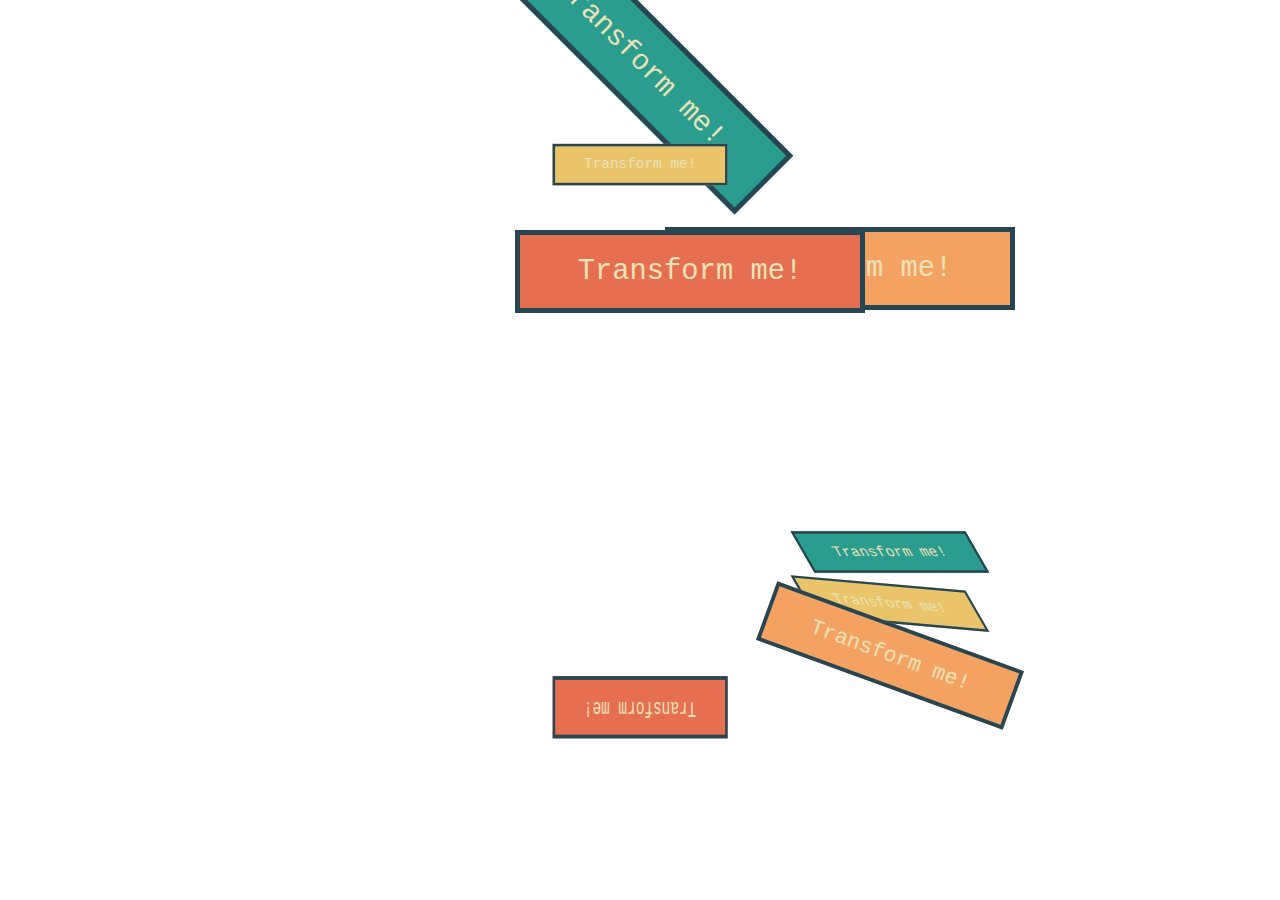
<file: Other_Properties/Transform/index.html>
<!DOCTYPE html>
<html lang="en">

<head>
    <meta charset="UTF-8">
    <meta name="viewport" content="width=device-width, initial-scale=1.0">
    <title>Transform</title>
    <link rel="stylesheet" href="app.css">
</head>

<body>
    <section>
        <!-- SHOULD NOT BE USING h1's like this!  -->
        <!-- ONLY ONE PER DOCUMENT! -->
        <h1>Transform me!</h1>
        <h1>Transform me!</h1>
        <h1>Transform me!</h1>
        <h1>Transform me!</h1>
    </section>
    <section>
        <h1>Transform me!</h1>
        <h1>Transform me!</h1>
        <h1>Transform me!</h1>
        <h1>Transform me!</h1>
    </section>
</body>

</html>
</file>
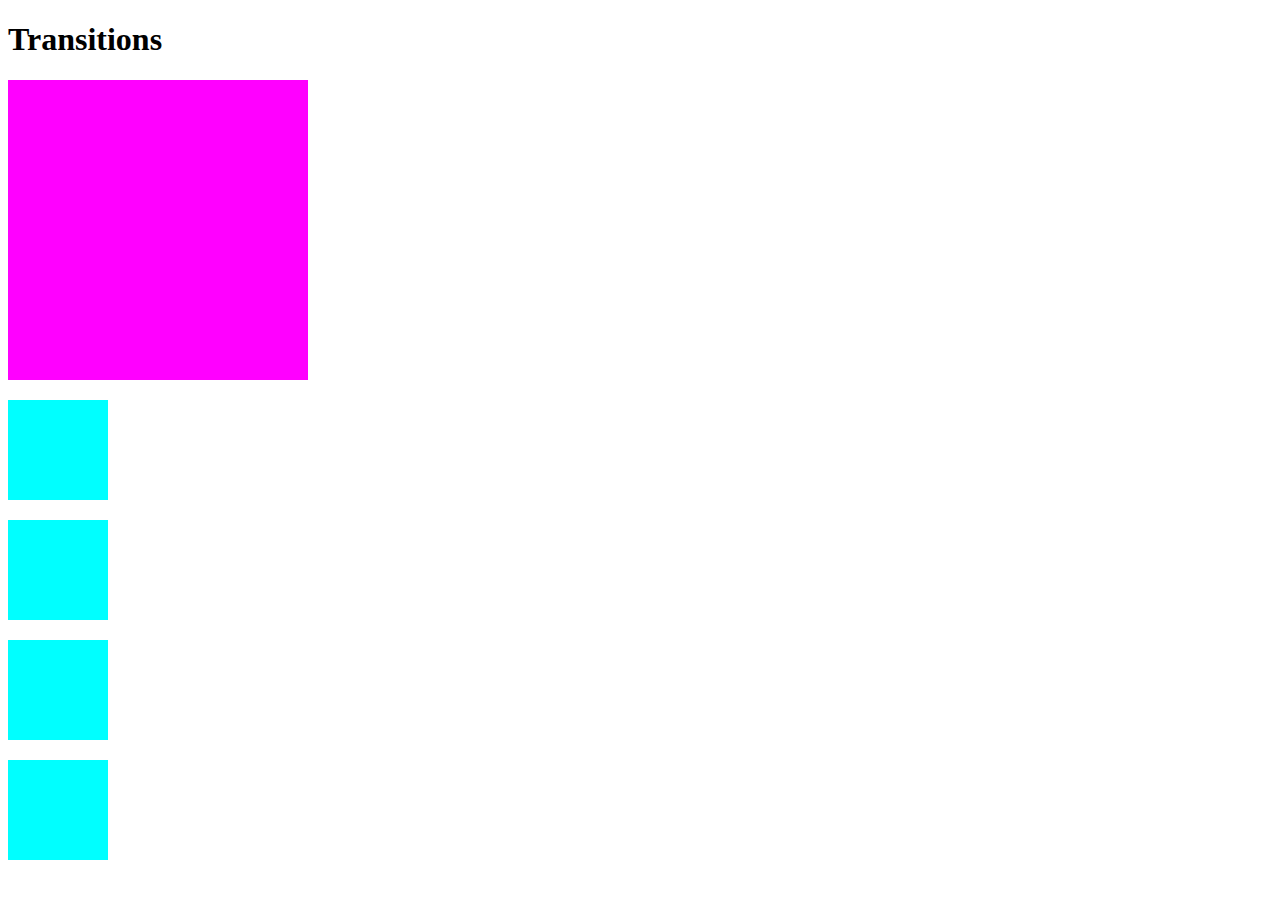
<file: Other_Properties/Transition/index.html>
<!DOCTYPE html>
<html lang="en">

<head>
    <meta charset="UTF-8">
    <meta name="viewport" content="width=device-width, initial-scale=1.0">
    <title>Transitions</title>
    <link rel="stylesheet" href="app.css">
</head>

<body>
    <h1>Transitions</h1>

    <div class="circle"></div>

    <section>
        <div></div>
        <div></div>
        <div></div>
        <div></div>
    </section>

</body>

</html>
</file>
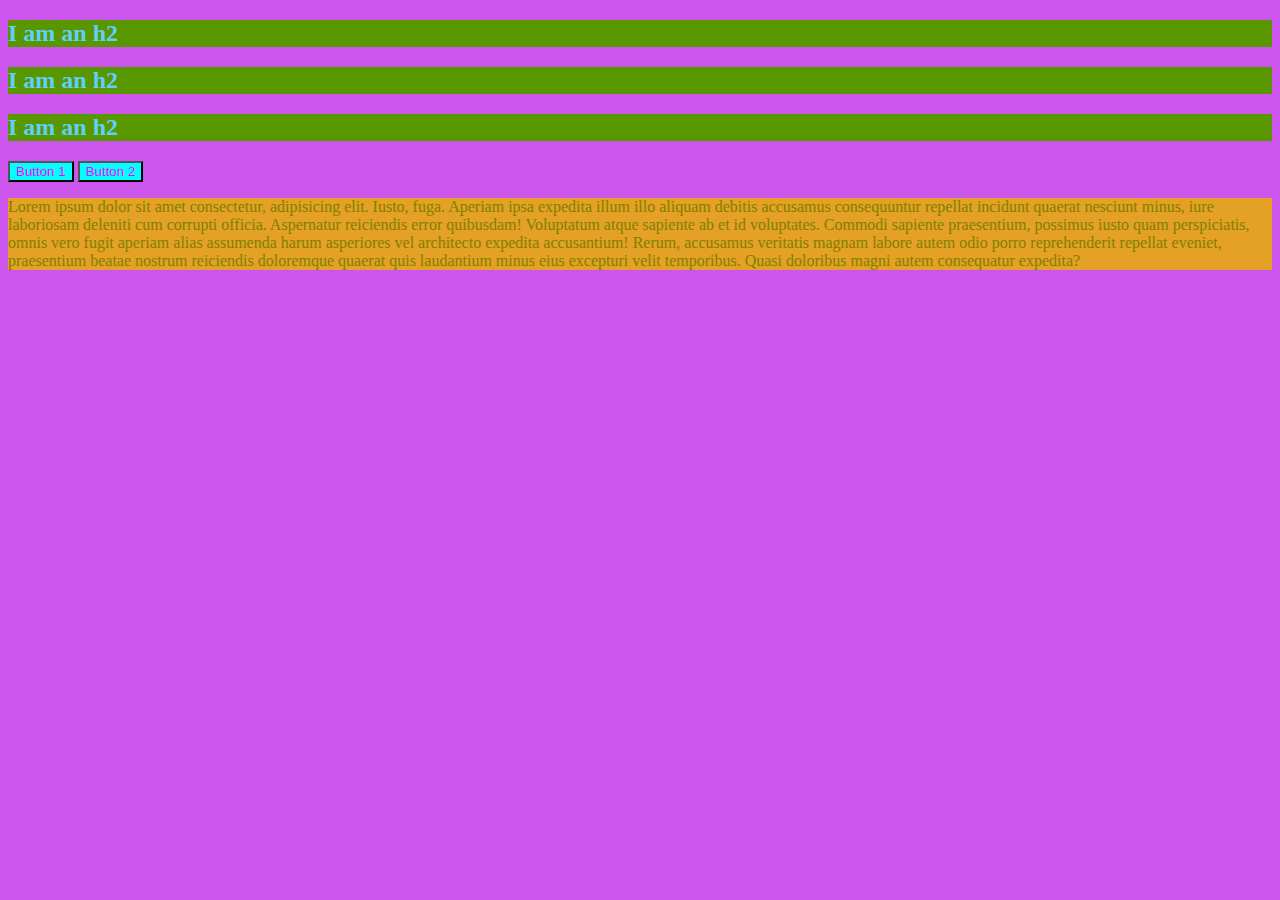
<file: 04_CSS_Intro_CODE/04_CSS_Intro/css_intro/index.html>
<!DOCTYPE html>
<html lang="en">

<head>
    <meta charset="UTF-8">
    <meta name="viewport" content="width=device-width, initial-scale=1.0">
    <title>CSS Intro</title>

    <!-- Using a Style Element - Not Ideal -->
    <!-- <style>
        h2 {
            color: palevioletred;
        }
    </style> -->

    <!-- Linking to an External Stylesheet! The best option! -->
    <link rel="stylesheet" href="app.css">
</head>

<body>
    <!-- INLINE STYLES - BAD! -->
    <!-- <h1 style="color: purple">Hello World</h1>
    <button style="background-color: palegreen">I AM BUTTON</button>
    <button style="background-color: palegreen">Another button!</button> -->

    <h2>I am an h2</h2>
    <h2>I am an h2</h2>
    <h2>I am an h2</h2>
    <button>Button 1</button>
    <button>Button 2</button>
    <p>Lorem ipsum dolor sit amet consectetur, adipisicing elit. Iusto, fuga. Aperiam ipsa expedita illum illo aliquam
        debitis accusamus consequuntur repellat incidunt quaerat nesciunt minus, iure laboriosam deleniti cum corrupti
        officia.
        Aspernatur reiciendis error quibusdam! Voluptatum atque sapiente ab et id voluptates. Commodi sapiente
        praesentium, possimus iusto quam perspiciatis, omnis vero fugit aperiam alias assumenda harum asperiores vel
        architecto expedita accusantium!
        Rerum, accusamus veritatis magnam labore autem odio porro reprehenderit repellat eveniet, praesentium beatae
        nostrum reiciendis doloremque quaerat quis laudantium minus eius excepturi velit temporibus. Quasi doloribus
        magni autem consequatur expedita?</p>
</body>

</html>
</file>
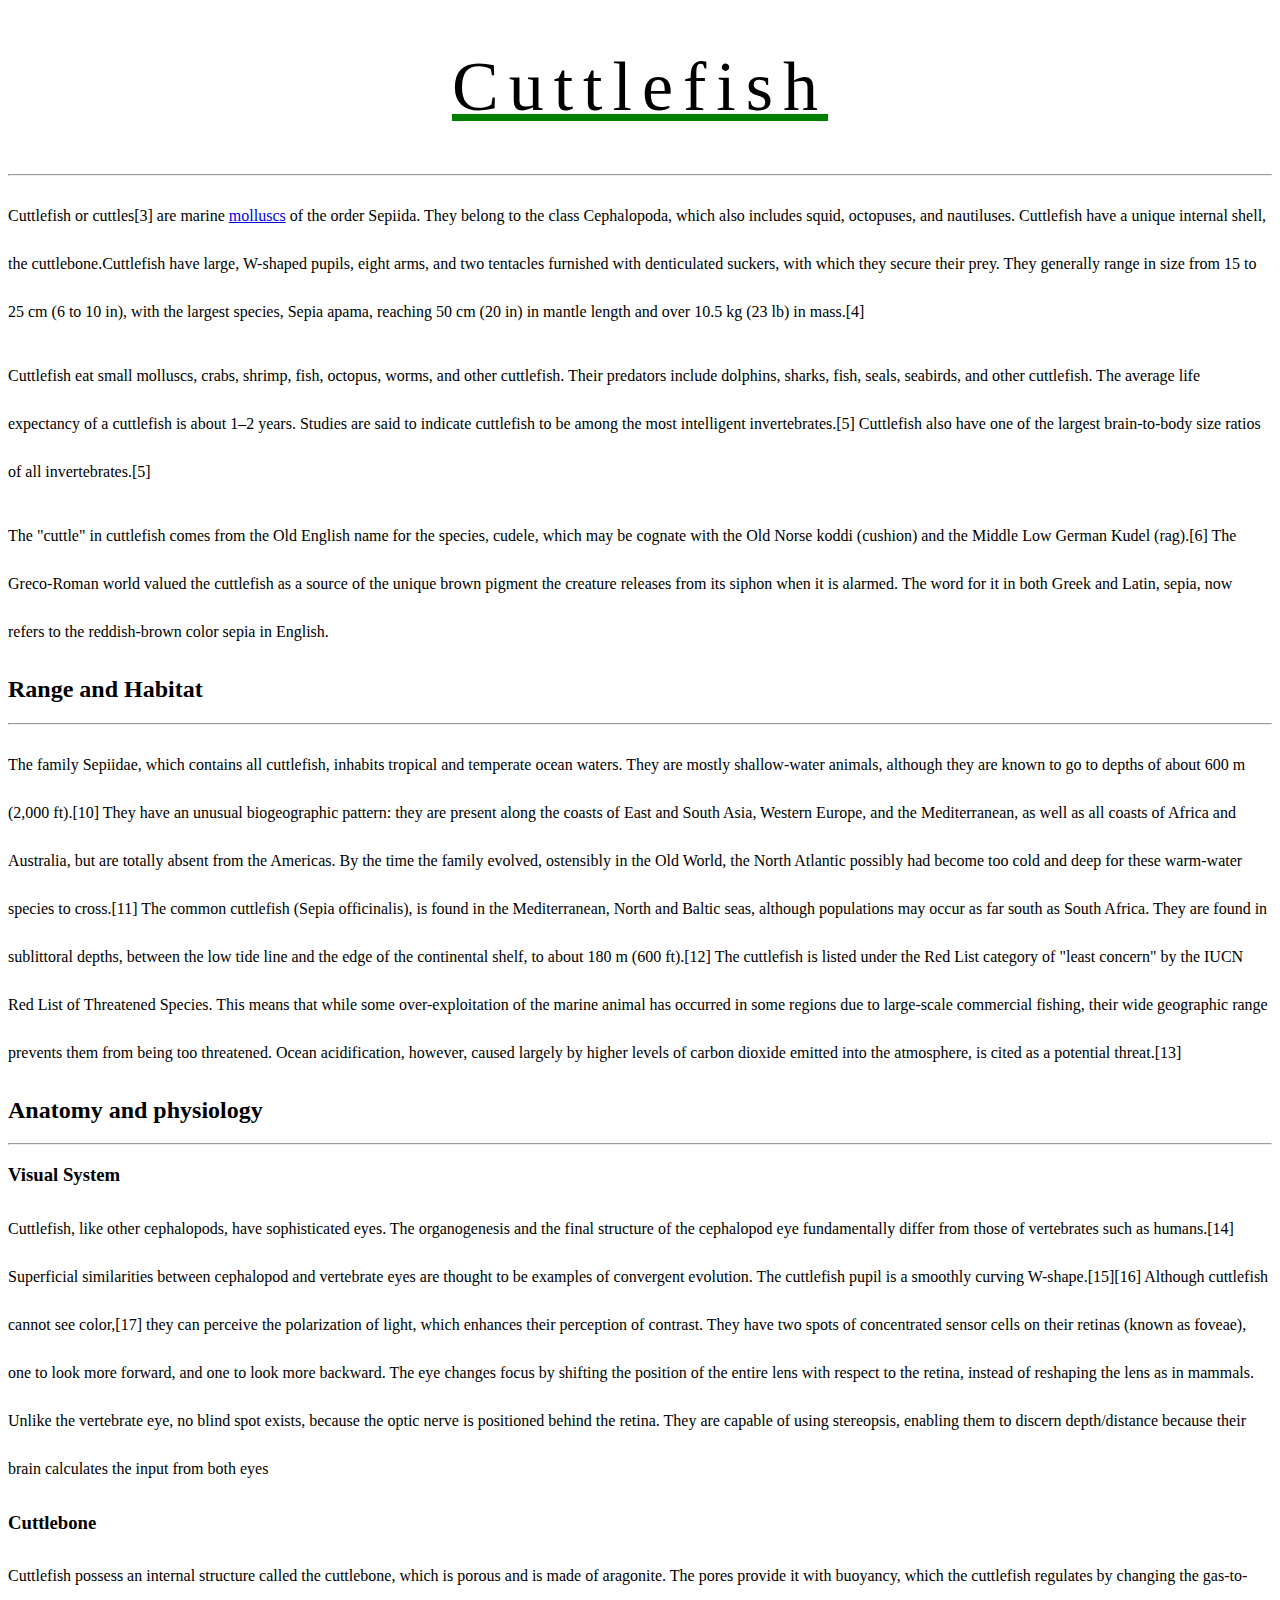
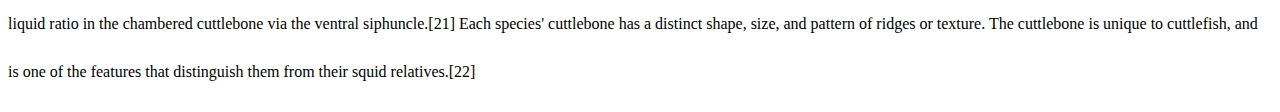
<file: 04_CSS_Intro_CODE/04_CSS_Intro/text_properties/index.html>
<!DOCTYPE html>
<html lang="en">

<head>
    <meta charset="UTF-8">
    <meta name="viewport" content="width=device-width, initial-scale=1.0">
    <title>CSS Text Properties</title>
    <link rel="stylesheet" href="app.css">
</head>

<body>
    <h1>Cuttlefish</h1>
    <hr>
    <p>
        Cuttlefish or cuttles[3] are marine <a href="#nowhere">molluscs</a> of the order Sepiida. They belong to the
        class Cephalopoda, which
        also includes squid, octopuses, and nautiluses. Cuttlefish have a unique internal shell, the
        cuttlebone.Cuttlefish have large, W-shaped pupils, eight arms, and two tentacles furnished with denticulated
        suckers, with which they secure their prey. They generally range in size from 15 to 25 cm (6 to 10 in), with the
        largest species, Sepia apama, reaching 50 cm (20 in) in mantle length and over 10.5 kg (23 lb) in mass.[4]
    </p>
    <p>
        Cuttlefish eat small molluscs, crabs, shrimp, fish, octopus, worms, and other cuttlefish. Their predators
        include
        dolphins, sharks, fish, seals, seabirds, and other cuttlefish. The average life expectancy of a cuttlefish is
        about
        1–2 years. Studies are said to indicate cuttlefish to be among the most intelligent invertebrates.[5] Cuttlefish
        also have one of the largest brain-to-body size ratios of all invertebrates.[5]
    </p>
    <p>
        The "cuttle" in cuttlefish comes from the Old English name for the species, cudele, which may be cognate with
        the
        Old Norse koddi (cushion) and the Middle Low German Kudel (rag).[6] The Greco-Roman world valued the cuttlefish
        as a
        source of the unique brown pigment the creature releases from its siphon when it is alarmed. The word for it in
        both
        Greek and Latin, sepia, now refers to the reddish-brown color sepia in English.
    </p>

    <h2>Range and Habitat</h2>
    <hr>
    <p>The family Sepiidae, which contains all cuttlefish, inhabits tropical and temperate ocean waters. They are mostly
        shallow-water animals, although they are known to go to depths of about 600 m (2,000 ft).[10] They have an
        unusual biogeographic pattern: they are present along the coasts of East and South Asia, Western Europe, and the
        Mediterranean, as well as all coasts of Africa and Australia, but are totally absent from the Americas. By the
        time the family evolved, ostensibly in the Old World, the North Atlantic possibly had become too cold and deep
        for these warm-water species to cross.[11] The common cuttlefish (Sepia officinalis), is found in the
        Mediterranean, North and Baltic seas, although populations may occur as far south as South Africa. They are
        found in sublittoral depths, between the low tide line and the edge of the continental shelf, to about 180 m
        (600 ft).[12] The cuttlefish is listed under the Red List category of "least concern" by the IUCN Red List of
        Threatened Species. This means that while some over-exploitation of the marine animal has occurred in some
        regions due to large-scale commercial fishing, their wide geographic range prevents them from being too
        threatened. Ocean acidification, however, caused largely by higher levels of carbon dioxide emitted into the
        atmosphere, is cited as a potential threat.[13]</p>

    <h2>Anatomy and physiology</h2>
    <hr>
    <h3>Visual System</h3>
    <p>Cuttlefish, like other cephalopods, have sophisticated eyes. The organogenesis and the final structure of the
        cephalopod eye fundamentally differ from those of vertebrates such as humans.[14] Superficial similarities
        between cephalopod and vertebrate eyes are thought to be examples of convergent evolution. The cuttlefish pupil
        is a smoothly curving W-shape.[15][16] Although cuttlefish cannot see color,[17] they can perceive the
        polarization of light, which enhances their perception of contrast. They have two spots of concentrated sensor
        cells on their retinas (known as foveae), one to look more forward, and one to look more backward. The eye
        changes focus by shifting the position of the entire lens with respect to the retina, instead of reshaping the
        lens as in mammals. Unlike the vertebrate eye, no blind spot exists, because the optic nerve is positioned
        behind the retina. They are capable of using stereopsis, enabling them to discern depth/distance because their
        brain calculates the input from both eyes</p>
    <h3>Cuttlebone</h3>
    <p>Cuttlefish possess an internal structure called the cuttlebone, which is porous and is made of aragonite. The
        pores provide it with buoyancy, which the cuttlefish regulates by changing the gas-to-liquid ratio in the
        chambered cuttlebone via the ventral siphuncle.[21] Each species' cuttlebone has a distinct shape, size, and
        pattern of ridges or texture. The cuttlebone is unique to cuttlefish, and is one of the features that
        distinguish them from their squid relatives.[22]</p>
</body>

</html>
</file>
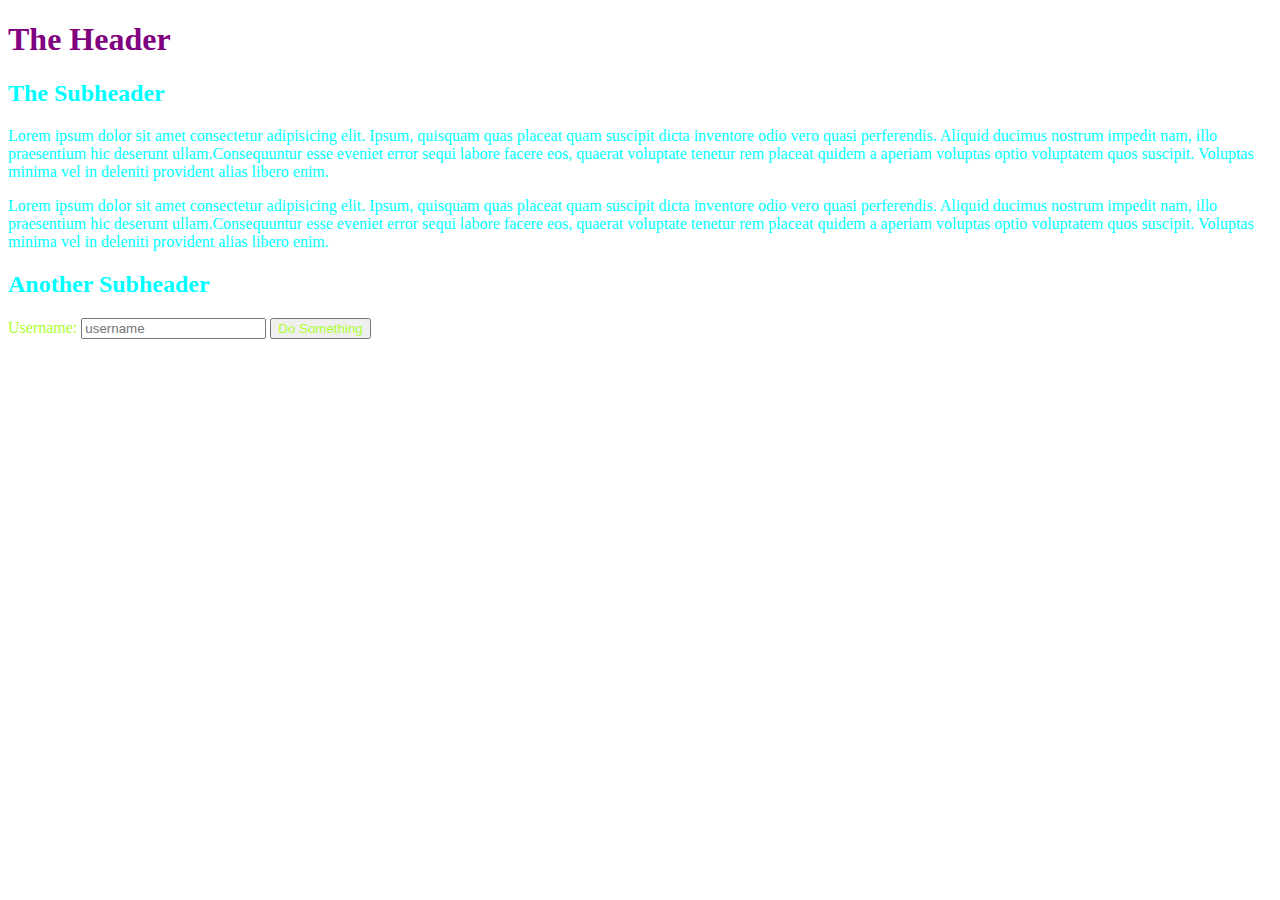
<file: CSS_Selectors_CODE/05_CSS_Selectors/inheritance_demo/index.html>
<!DOCTYPE html>
<html lang="en">

<head>
    <meta charset="UTF-8">
    <meta name="viewport" content="width=device-width, initial-scale=1.0">
    <title>Inheritance Demo</title>
    <link rel="stylesheet" href="app.css">
</head>

<body>
    <h1>The Header</h1>
    <section>
        <h2>The Subheader</h2>
        <p>Lorem ipsum dolor sit amet consectetur adipisicing elit. Ipsum, quisquam quas placeat quam suscipit dicta
            inventore odio vero quasi perferendis. Aliquid ducimus nostrum impedit nam, illo praesentium hic deserunt
            ullam.Consequuntur esse eveniet error sequi labore facere eos, quaerat voluptate tenetur rem placeat quidem
            a aperiam voluptas optio voluptatem quos suscipit. Voluptas minima vel in deleniti provident alias libero
            enim.</p>
        <p>Lorem ipsum dolor sit amet consectetur adipisicing elit. Ipsum, quisquam quas placeat quam suscipit dicta
            inventore odio vero quasi perferendis. Aliquid ducimus nostrum impedit nam, illo praesentium hic deserunt
            ullam.Consequuntur esse eveniet error sequi labore facere eos, quaerat voluptate tenetur rem placeat quidem
            a aperiam voluptas optio voluptatem quos suscipit. Voluptas minima vel in deleniti provident alias libero
            enim.</p>
    </section>
    <section>
        <h2>Another Subheader</h2>
        <form action="blah">
            <label for="username">Username:</label>
            <input type="text" placeholder="username" id="username">
            <button>Do Something</button>
        </form>
    </section>

</body>

</html>
</file>
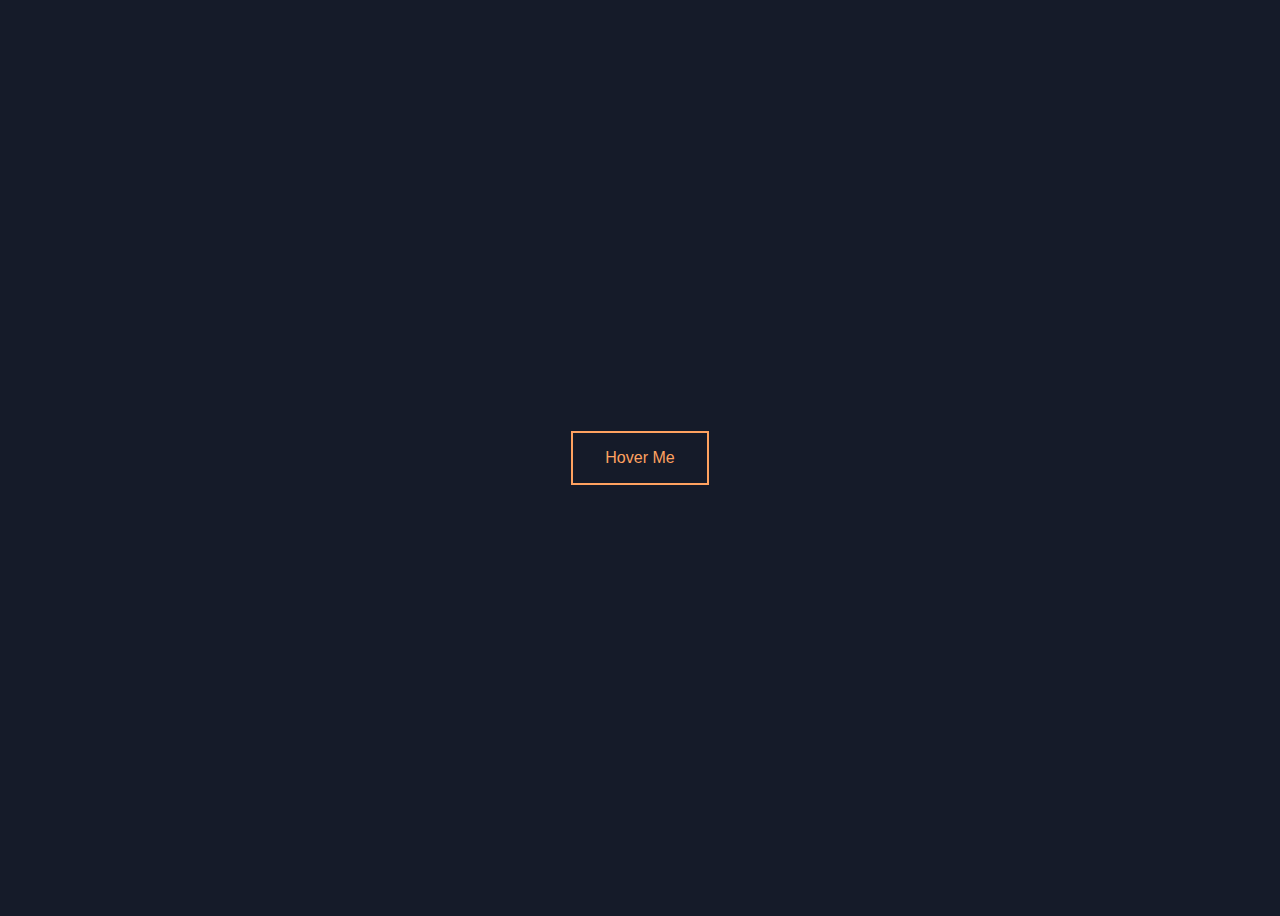
<file: Other_Properties/HoverButton/Solution/index.html>
<!DOCTYPE html>
<html lang="en">

<head>
    <meta charset="UTF-8">
    <meta name="viewport" content="width=device-width, initial-scale=1.0">
    <title>Hover Me!</title>
    <link href="https://fonts.googleapis.com/css2?family=Roboto+Mono:wght@300&display=swap" rel="stylesheet">
    <link rel="stylesheet" href="button.css">
</head>

<body>
    <button>Hover Me</button>
</body>

</html>
</file>
<file: Box_Model_And_Units/Box_Model/app.css>
div {
    width: 200px;
    height: 200px;
    background-color: #e5989b;
}
span {
    margin-left: 30px;
}

h1 {
    background-color: pink;
    width: 200px;
    padding-left: 100px;
    padding-top: 50px;
    margin: 0; 

}

#one {
    background-color: #e5989b;
    border-width: 5px;
    border-color: black;
    border-style: solid;
    /* box-sizing: border-box; */
    margin-left: 50px;
    margin-bottom: 100px;

}

#two {
    background-color: #b5838d;
    border-width: 3px;
    border-color: black;
    border-style: dashed;
    border-left-width: 8px;
    padding-right: 50px;
    /* box-sizing: border-box; */
    margin: 200px;

}

#three {
    background-color: red;
    border: 4px solid black;
    border-left-style: dotted;
    border-radius: 5%;
    
}

button {
padding: 10px 20px;
}
</file>
<file: Box_Model_And_Units/Display/app.css>
span {
    background-color: violet;
    border: 1px solid black;
}
h1 {
    background-color: palegreen;
    border: 1px solid black;
    width: 200px;
    padding: 50px;
    margin: 100px;
}
div {
    height: 200px;
    width: 200px;
    background-color: olivedrab;
    border: 5px solid black;
    display: inline-block;
    margin: 10px; 

}
</file>
<file: Box_Model_And_Units/Units/app.css>
html {
    font-size: 30px;
}
#percentages {
    background-color: #cb997e;
    width: 800px;
    height: 800px;
}
#percentages div {
    background-color: #a5a58d;
    width: 50%;
    height: 50%;
}
h1 {
  font-size: 40px;
  border: 1px solid black;
  line-height: 200%;  
}
#ems h2 {
    font-size: 3em;
    margin-left: 1em;
}
#ems h3 {
    font-size: 1.5em;
}
#ems p {
    font-size: 1em;
}
#ems {
    font-size: 20px;

}
button {
    font-size: 1em;
    padding: 0 1em;
    border-radius: 0.5em;
    background-color: #2a9d8f;
    color: white;
}

#ems ul {
    font-size: 1.5em;
}

#rems h2 {
    font-size: 3rem;

}
#rems h3 {
    font-size: 2rem;

}
#rems ul {
    font-size: 1.5rem;

}
#rems button {
    font-size: 1.5rem;

}
</file>
<file: CSS_Selectors_CODE/05_CSS_Selectors/app.css>
/** {
    background-color: cyan;
}*/
body {
    background-color: #F4FFF8;
}

button {
    font-size: 30px;
    background-color: #8BAAAD;
}

h1,
h2 {
    color: #1C3738;
}

#signup {
    background-color: #8BAAAD;
    color: #F4FFF8;
}

span {
    color: #0A9396;
}

.tag {
    background-color: #90E0EF;
    color: #03045E;
    font-size: 16px;
}

.post a {
    color: #0A9396;
}

footer a {
    color: #9B2226;
}
</file>
<file: Other_Properties/GoogleFonts/app.css>
body {
    font-family: Montserrat, sans-serif;
}

main {
    width: 60%;
    margin: 0 auto;
}

h1 {
    font-size: 3rem;
    margin-bottom: 0;
}

h1 + h2 {
    margin-top: 0;

}

h1,h2,h3 {
    font-family: Roboto, sans-serif;
    font-weight: 100;
}
</file>
<file: Other_Properties/Opacity/app.css>
section {
    width: 500px;
    height: 500px;
    background-color: lightgreen;
}

#rgba {
    width: 50%;
    height: 50%;
    background-color: rgba(255,255,255,0.6);
}

#opacity {
    width: 50%;
    height: 50%;
    background-color: pink;
    opacity: 0.2;
}
</file>
<file: Other_Properties/Position/app.css>
div {
    width: 100px;
    height: 100px;
    background-color: blueviolet;
    border: 2px solid black;
    margin: 10px;
    display: inline-block;
}

#middle {
    background-color: #81b29a; 
}

#static #middle {
    position: static;
    top: 100px;
}

#relative #middle {
    position: relative;
    top: 50px;
    left: 50px;
}

#absolute {
    position: relative;
}

#absolute #middle {
    position: absolute;
    top: 60px;
    left: 30px;
}

#fixed #middle {
    position: fixed;
    top: 10px;
    left: 200px;
}
</file>
<file: Other_Properties/Transform/app.css>
h1 {
    background-color: #2a9d8f;
    border: 5px solid #264653;
    color: #eae2b7;
    padding: 0.7em;
    width: 300px;
    font-size: 1.8em;
    text-align:center;
    margin: 20px auto;
    font-family: Courier New;
    font-weight: lighter;
}

h1:nth-of-type(2n) {
    background-color: #e9c46a;
}
h1:nth-of-type(3n) {
    background-color: #f4a261;
}
h1:nth-of-type(4n) {
    background-color: #e76f51;
}

section:first-of-type h1:nth-of-type(1) {
    transform: rotate(45deg);
}

section:first-of-type h1:nth-of-type(2) {
    transform: scale(0.5);
}

section:first-of-type h1:nth-of-type(3) {
    transform: translateX(200px);
}

section:first-of-type h1:nth-of-type(4) {
    transform: translate(50px, -100px);
}

section:nth-of-type(2) h1:nth-of-type(1) {
    transform: skew(30deg);
}

section:nth-of-type(2) h1:nth-of-type(2) {
    transform: skew(30deg, 5deg);
}

section:nth-of-type(2) h1:nth-of-type(3) {
    transform: rotate(20deg) scale(1.5);
}

section:nth-of-type(2) h1:nth-of-type(4) {
    transform: translateX(-500px) rotate(0.5turn) scaleY(1.5);
}

section:nth-of-type(2) {
    transform: scale(0.5) translate(500px);
}
</file>
<file: Other_Properties/Transition/app.css>
.circle {
    width: 300px;
    height: 300px;
    background-color: magenta;
    transition: background-color 1s, border-radius 1s;
}    
    
.circle:hover {
    background-color: cyan;
    border-radius: 50%;
}

section div {
    height: 100px;
    width: 100px;
    background-color: aqua;
    margin: 20px 0px;
    transition: margin-left 3s;
}

section:hover div {
    margin-left: 500px;
    background-color: brown;
}

div:nth-of-type(1) {
    transition-timing-function: ease-in;
}

div:nth-of-type(2) {
    transition-timing-function: ease-out;
}

div:nth-of-type(3) {
    transition-timing-function: cubic-bezier(0.7, 0, 0.84, 0);
}

div:nth-of-type(4) {
    transition-timing-function: cubic-bezier(0.85, 0, 0.15, 1);
}
</file>
<file: 04_CSS_Intro_CODE/04_CSS_Intro/css_intro/app.css>
h2 {
    color: #5FCFFC;
    background-color: rgb(89, 151, 0);
}

button {
    color: magenta;
    background-color: cyan;
}

p {
    color: olive;
    background: rgb(228, 161, 37);
}

body {
    background-color: #c5e;
}
</file>
<file: 04_CSS_Intro_CODE/04_CSS_Intro/text_properties/app.css>
h1 {
    text-align: center;
    font-weight: normal;
    text-decoration: green underline solid;
    letter-spacing: 10px;
    font-size: 70px;
    font-family: verdana;
}

p {
    line-height: 3;
}
</file>
<file: CSS_Selectors_CODE/05_CSS_Selectors/inheritance_demo/app.css>
body {
    color: purple;
}

section {
    color: aqua;
}

form {
    color: greenyellow;
}

button, input {
    color: inherit;
}
</file>
<file: Other_Properties/HoverButton/Solution/button.css>
body {
  font-family: 'Roboto', sans-serif;
  display: flex;
  align-items: center;
  justify-content: center;
  height: 100vh;
  background-color: #151b29;
}

button {
  background: none;
  color:#ffa260;
  border: 2px solid;
  padding: 1em 2em;
  font-size: 1em;
  transition: color 0.25s, border-color 0.25s, box-shadow 0.25s,transform 0.25s;
}

button:hover {
  border-color: #f1ff5c;
  color: white;
  box-shadow: 0 0.5em 0.5em -0.4em #f1ff5c;
  transform: translateY(-0.25em);
  cursor: pointer;
}
</file>
